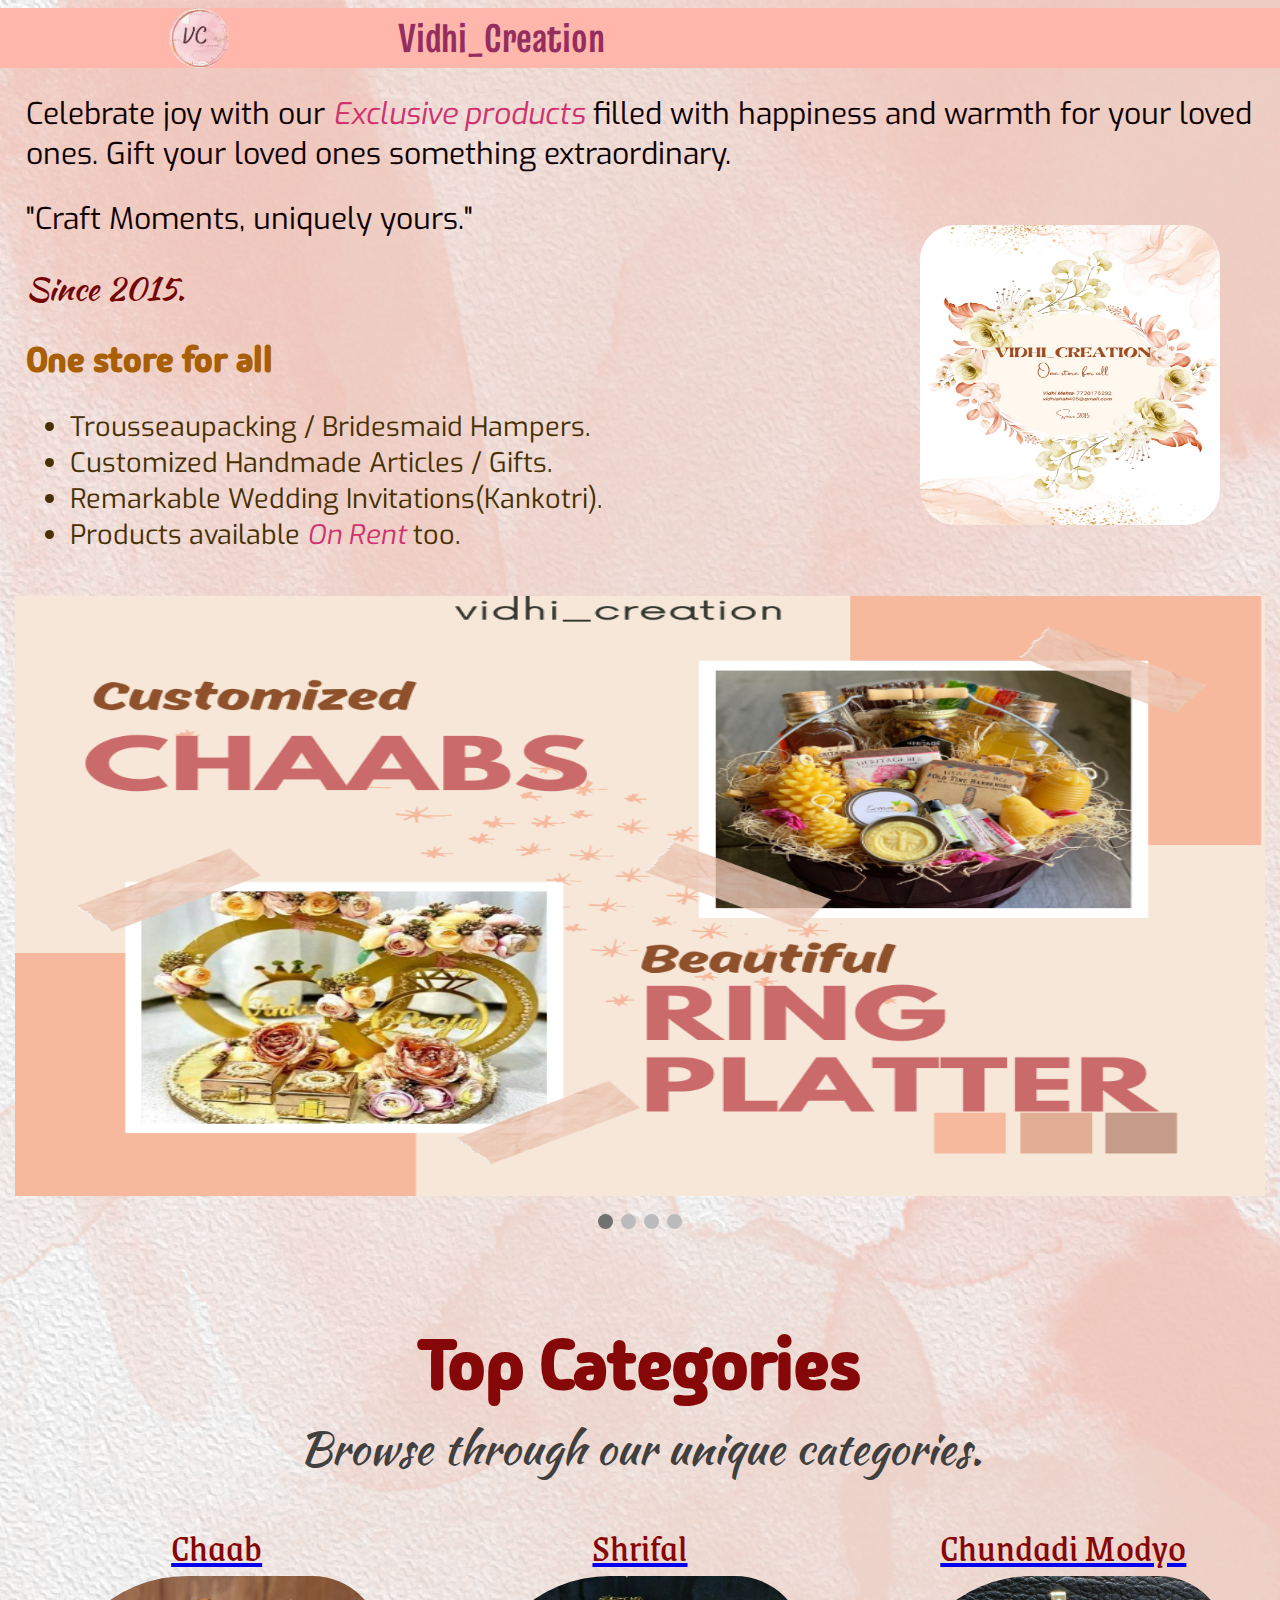
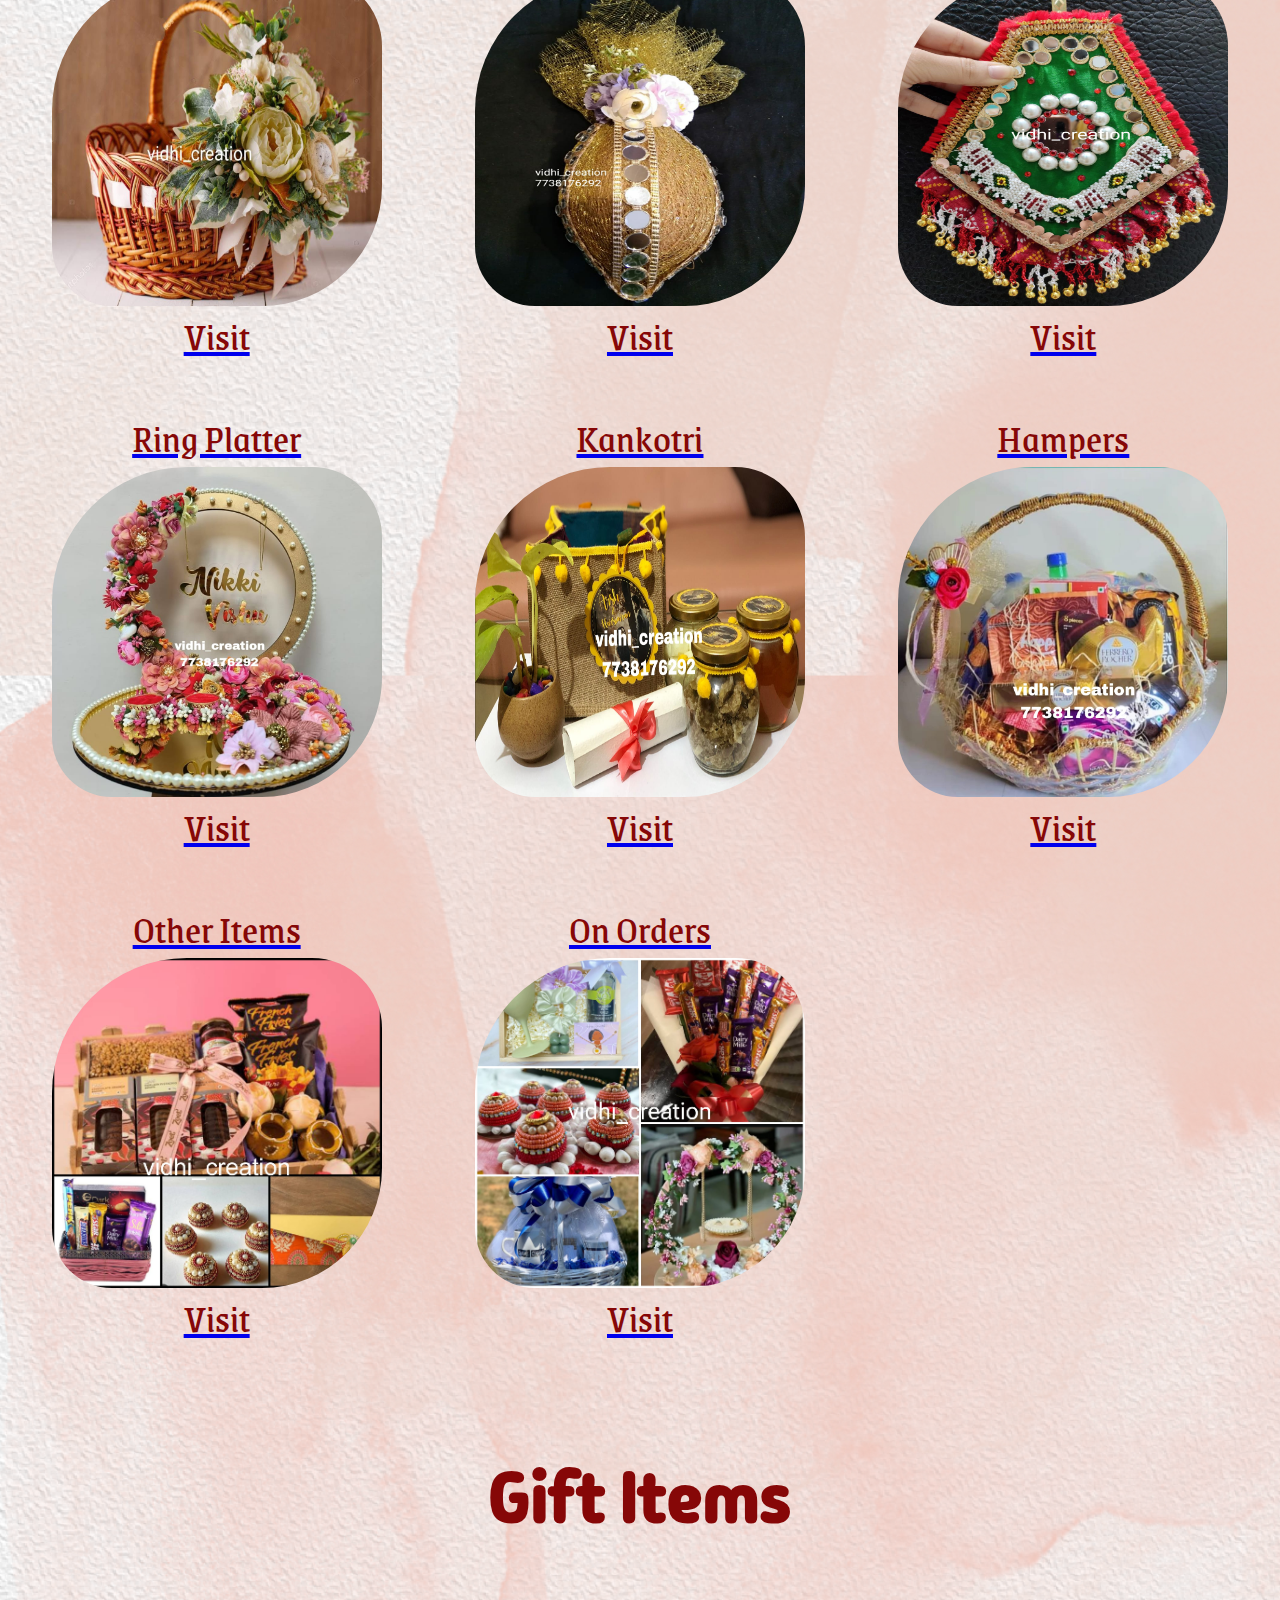
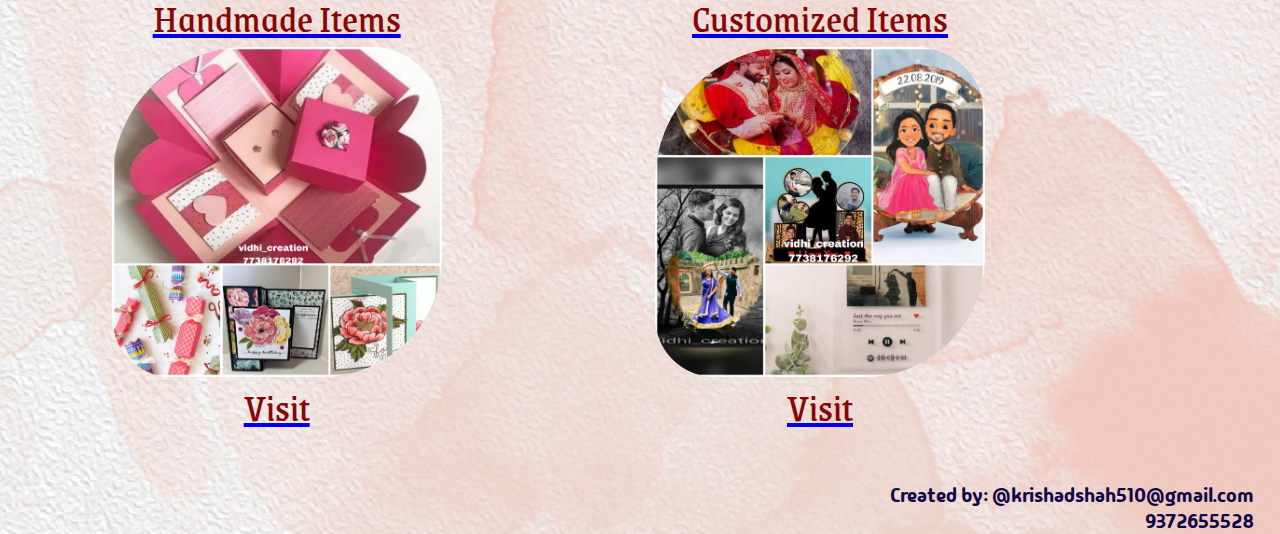
<file: index.html>
<html lang="en">
<head>
    <meta charset="UTF-8">
    <meta name="viewport" content="width=device-width, initial-scale=1.0">
    <title>Vidhi_Creation</title>
    <link rel="stylesheet" href="../Style/index.css" />
    <link rel="stylesheet" href="https://cdnjs.cloudflare.com/ajax/libs/font-awesome/6.5.1/css/all.min.css" integrity="sha512-DTOQO9RWCH3ppGqcWaEA1BIZOC6xxalwEsw9c2QQeAIftl+Vegovlnee1c9QX4TctnWMn13TZye+giMm8e2LwA==" crossorigin="anonymous" referrerpolicy="no-referrer" />
    <link rel="preconnect" href="https://fonts.googleapis.com">
    <link rel="preconnect" href="https://fonts.gstatic.com" crossorigin>
    <link href="https://fonts.googleapis.com/css2?family=Truculenta:opsz,wght@12..72,100..900&display=swap" rel="stylesheet">
    <link rel="preconnect" href="https://fonts.googleapis.com">
    <link rel="preconnect" href="https://fonts.gstatic.com" crossorigin>
    <link href="https://fonts.googleapis.com/css2?family=Exo:ital,wght@0,100..900;1,100..900&display=swap" rel="stylesheet">
    <link rel="preconnect" href="https://fonts.googleapis.com">
    <link rel="preconnect" href="https://fonts.gstatic.com" crossorigin>
    <link href="https://fonts.googleapis.com/css2?family=Madimi+One&display=swap" rel="stylesheet">
    <link rel="preconnect" href="https://fonts.googleapis.com">
    <link rel="preconnect" href="https://fonts.gstatic.com" crossorigin>
    <link href="https://fonts.googleapis.com/css2?family=Kaushan+Script&display=swap" rel="stylesheet">
    <link rel="preconnect" href="https://fonts.googleapis.com">
    <link rel="preconnect" href="https://fonts.gstatic.com" crossorigin>
    <link href="https://fonts.googleapis.com/css2?family=Grenze:ital,wght@0,100;0,200;0,300;0,400;0,500;0,600;0,700;0,800;0,900;1,100;1,200;1,300;1,400;1,500;1,600;1,700;1,800;1,900&display=swap" rel="stylesheet">
</head>
<body>
    
<style>    
    body{
        background-image: url("/Images/background_image.png");
        background-size: cover;
        height: 150vh; 
    }
</style>    
    <div class="nav_bar">
                <img class="logo" src="/Images/logo.png" alt="">
                <h1><i class="fa-solid fa-gift" style="color: hsl(330, 54%, 38%);"></i> Vidhi_Creation</h1>
                <a href="https://wa.me/qr/BSVTHG7M6H5CL1"><i class="fa-brands fa-whatsapp" style=" color: rgb(7, 121, 20);"></i></a>
                <a href="https://www.instagram.com/vidhi_creation?igsh=MWRoYTg2bDU4am5hZw=="><i class="fa-brands fa-instagram" style="color: #e81e65;"></i></a>
                <a href="mailto:Vidhishah495@gmail.com"><i class="fa-regular fa-envelope" style=" color:rgb(26, 2, 2);"></i></a>
    </div>
    <div class="main_info">
        <p class="info">Celebrate joy with our <em>Exclusive products</em> filled with happiness and warmth for your loved ones. Gift your loved ones something extraordinary.</p><img class="main_image" src="/Images/img_main.jpeg" alt=""><p class="info">"Craft Moments, uniquely yours."</p><p class="year">Since 2015.</p>
        <p><h2 class="one_store">One store for all</h2><ul class="lists">
            <li class="sub_lists">Trousseaupacking / Bridesmaid Hampers.</li>
            <li class="sub_lists">Customized Handmade Articles / Gifts.</li>
            <li class="sub_lists">Remarkable Wedding Invitations(Kankotri).</li>
            <li class="sub_lists">Products available <em>On Rent</em> too.</li>
        </ul></p>
    </div>
    <br>

    <div class="slideshow-container">
        <div class="slideshow fade">
            <img class="temp" src="/Images/temp_2.png" alt="" style="width:100%">
        </div>
        <div class="slideshow fade">
            <img class="temp" src="/Images/temp_1.png" alt="" style="width:100%">
        </div>
        <div class="slideshow fade">
            <img class="temp" src="/Images/temp_4.png" alt="" style="width:100%">
        </div>
        <div class="slideshow fade">
            <img class="temp" src="/Images/temp_3.png" alt="" style="width:100%">
        </div>
    </div>
    <br>
    <!-- The dots/circles -->
    <div style="text-align:center">
        <span class="dot" onclick="currentSlide(1)"></span>
        <span class="dot" onclick="currentSlide(2)"></span>
        <span class="dot" onclick="currentSlide(3)"></span>
        <span class="dot" onclick="currentSlide(4)"></span>
    </div>


    <div class="categories">
        <h1 class="Categories">Top Categories</h1>
        <p class="category_info">Browse through our unique categories.</p>
    </div>

    <div class="grid-container">
        <a  href="../Templates/chaab.html">
            <div class="grid-item">Chaab<br>
                <div>
                    <img class="profile_photo" src="\Images\chaab_main_img.jpeg" alt="">   
                </div>
                Visit<br>
            </div>
        </a>          
        <a  href="../Templates/shrifal.html"> 
            <div class="grid-item">Shrifal<br>
                <div>
                    <img class="profile_photo" src="\Images\shrifal_1.jpeg" alt="">
                </div>
               Visit<br>
            </div>
        </a>
        <a href="../Templates/chundadi_modyo.html">
            <div class="grid-item">Chundadi Modyo<br>
                <div>
                    <img class="profile_photo" src="\Images\chundadi_modyo_4.jpeg" alt="">
                </div>
                Visit<br>
            </div>
        </a>
        <a href="../Templates/ring_platter.html">
            <div class="grid-item">Ring Platter<br>
                <div>
                    <img class="profile_photo" src="\Images\ring_platter_main_img.jpeg" alt="">
                </div>
                Visit<br>
            </div>
        </a>
        <a href="../Templates/kankotri.html">
            <div class="grid-item">Kankotri<br>
                <div>
                    <img class="profile_photo" src="\Images\kankotri_main_img.jpeg" alt="">
                </div>
                Visit<br>
            </div>
        </a> 
        <a href="../Templates/hampers.html">
            <div class="grid-item">Hampers<br>
                <div>
                    <img class="profile_photo" src="\Images\hampers_main_img.jpeg" alt="">
                </div>
                Visit<br>
            </div>
        </a>
        <a href="../Templates/others.html">
            <div class="grid-item">Other Items<br>
                <div>
                    <img class="profile_photo" src="\Images\others_main_img.jpeg" alt="">
                </div>
                Visit<br>
            </div>
        </a>
        <a href="../Templates/on_orders.html">
            <div class="grid-item">On Orders<br>
                <div>
                    <img class="profile_photo" src="\Images\on_orders_main_img.jpeg" alt="">
                </div>
                Visit<br>
            </div>
        </a>

    </div>


    <div class="categories">
        <h1 class="Categories">Gift Items</h1>
    </div>

    <div class="grid-container">
        <a  href="../Templates/handmade_items.html">
            <div class="grid-item">Handmade Items<br>
                <div>
                    <img class="profile_photo" src="\Images\handmade_main_img.jpeg" alt="">   
                </div>
                Visit<br>
            </div>
        </a>          
        <a  href="../Templates/customized_items.html"> 
            <div class="grid-item">Customized Items<br>
                <div>
                    <img class="profile_photo" src="\Images\customized_main_img.jpeg" alt="">
                </div>
               Visit<br>
            </div>
        </a>
    </div>
    <p class="created-by"></br>Created by: @krishadshah510@gmail.com</br>9372655528</p>
    
    <script>
        let slideIndex = 0;
        showSlides();
        
        function showSlides() {
          let i;
          let slides = document.getElementsByClassName("slideshow");
          let dots = document.getElementsByClassName("dot");
          for (i = 0; i < slides.length; i++) {
            slides[i].style.display = "none";  
          }
          slideIndex++;
          if (slideIndex > slides.length) {slideIndex = 1}    
          for (i = 0; i < dots.length; i++) {
            dots[i].className = dots[i].className.replace(" active", "");
          }
          slides[slideIndex-1].style.display = "block";  
          dots[slideIndex-1].className += " active";
          setTimeout(showSlides, 3000); 
        }
        </script>

</body>
</html>
</file>
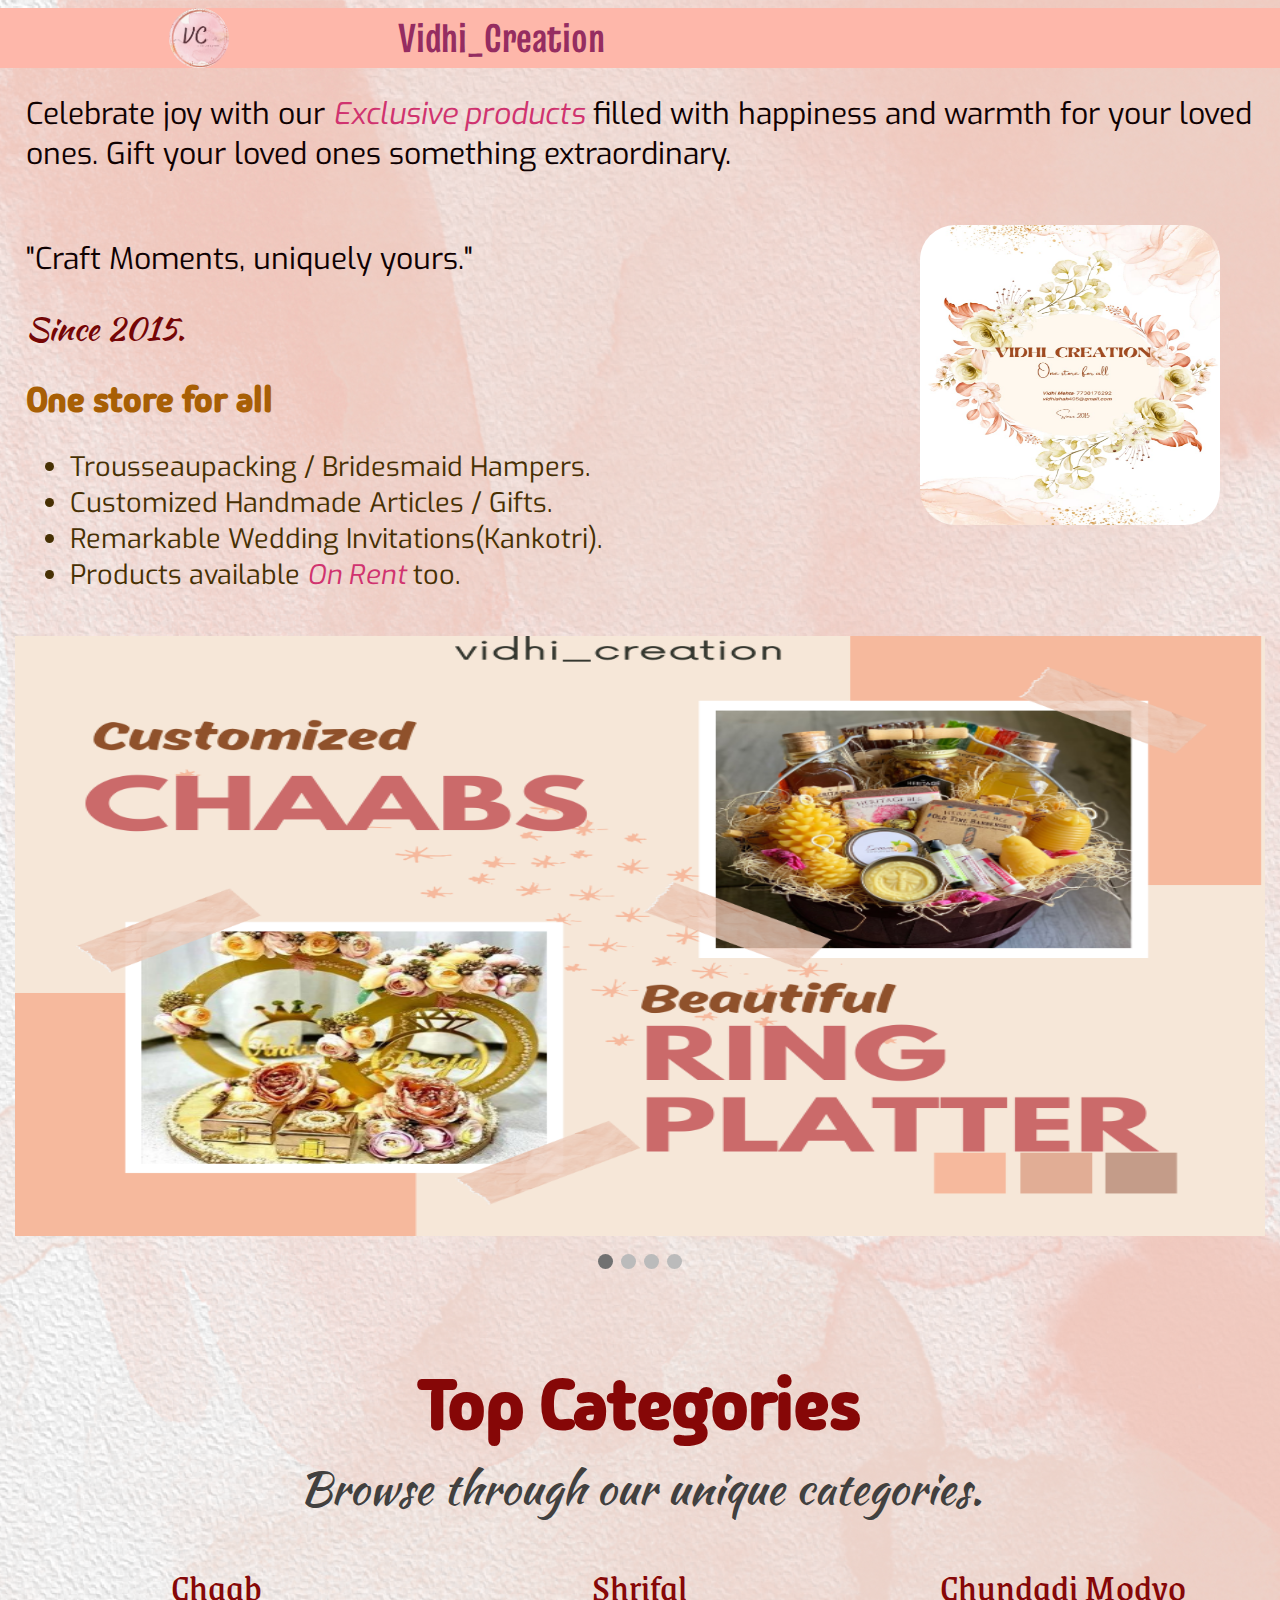
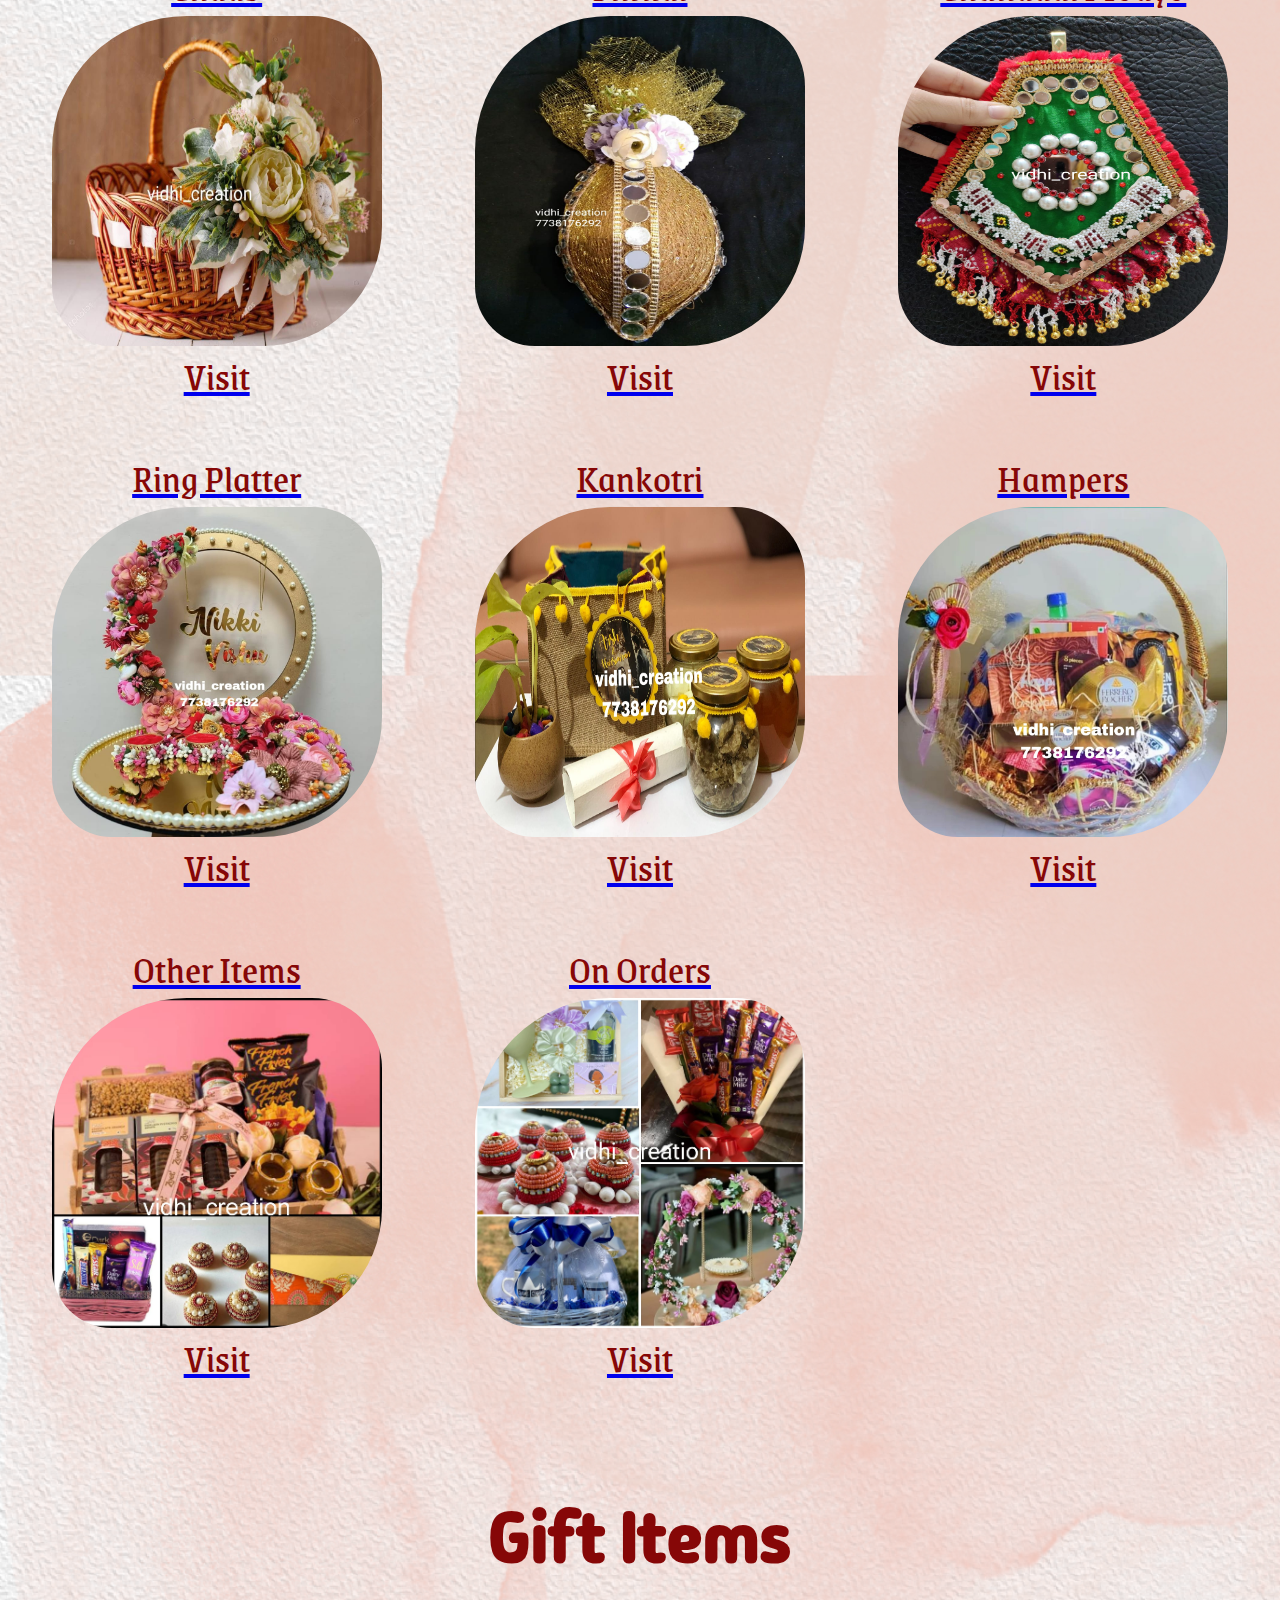
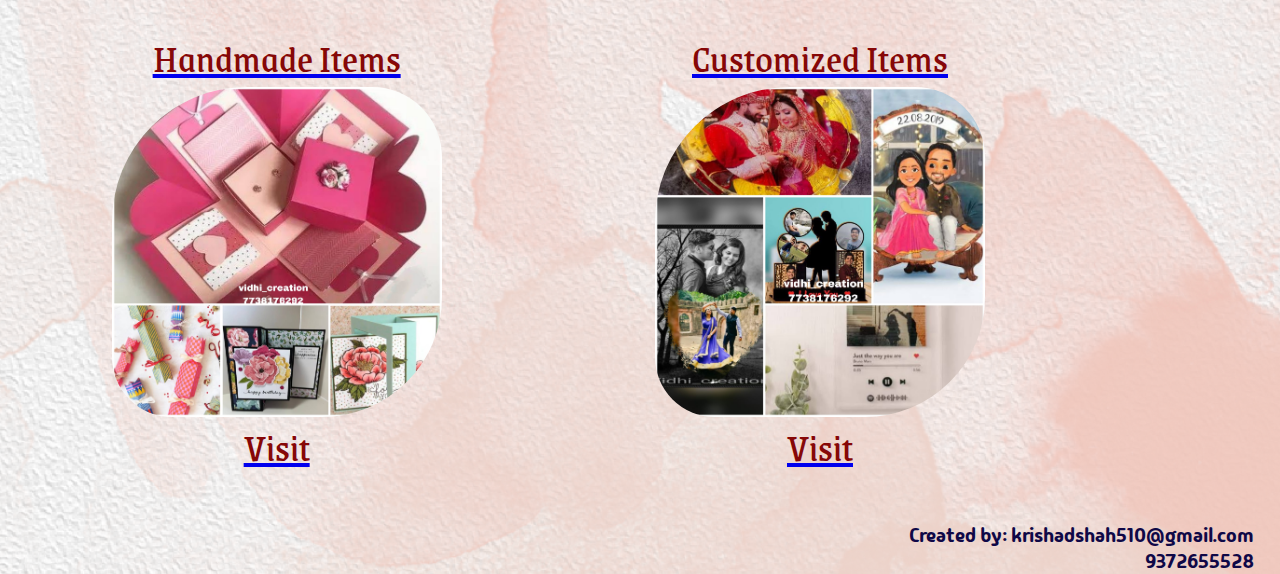
<file: Templates/index.html>
<html lang="en">
<head>
    <meta charset="UTF-8">
    <meta name="viewport" content="width=device-width, initial-scale=1.0">
    <title>Vidhi_Creation</title>
    <link rel="stylesheet" href="../Style/index.css" />
    <link rel="stylesheet" href="https://cdnjs.cloudflare.com/ajax/libs/font-awesome/6.5.1/css/all.min.css" integrity="sha512-DTOQO9RWCH3ppGqcWaEA1BIZOC6xxalwEsw9c2QQeAIftl+Vegovlnee1c9QX4TctnWMn13TZye+giMm8e2LwA==" crossorigin="anonymous" referrerpolicy="no-referrer" />
    <link rel="preconnect" href="https://fonts.googleapis.com">
    <link rel="preconnect" href="https://fonts.gstatic.com" crossorigin>
    <link href="https://fonts.googleapis.com/css2?family=Truculenta:opsz,wght@12..72,100..900&display=swap" rel="stylesheet">
    <link rel="preconnect" href="https://fonts.googleapis.com">
    <link rel="preconnect" href="https://fonts.gstatic.com" crossorigin>
    <link href="https://fonts.googleapis.com/css2?family=Exo:ital,wght@0,100..900;1,100..900&display=swap" rel="stylesheet">
    <link rel="preconnect" href="https://fonts.googleapis.com">
    <link rel="preconnect" href="https://fonts.gstatic.com" crossorigin>
    <link href="https://fonts.googleapis.com/css2?family=Madimi+One&display=swap" rel="stylesheet">
    <link rel="preconnect" href="https://fonts.googleapis.com">
    <link rel="preconnect" href="https://fonts.gstatic.com" crossorigin>
    <link href="https://fonts.googleapis.com/css2?family=Kaushan+Script&display=swap" rel="stylesheet">
    <link rel="preconnect" href="https://fonts.googleapis.com">
    <link rel="preconnect" href="https://fonts.gstatic.com" crossorigin>
    <link href="https://fonts.googleapis.com/css2?family=Grenze:ital,wght@0,100;0,200;0,300;0,400;0,500;0,600;0,700;0,800;0,900;1,100;1,200;1,300;1,400;1,500;1,600;1,700;1,800;1,900&display=swap" rel="stylesheet">
</head>
<body>
    
<style>    
    body{
        background-image: url("../Images/background_image.png");
        background-size: cover;
        height: 150vh; 
    }
</style>    
    <div class="nav_bar">
                <img class="logo" src="/Images/logo.png" alt="">
                <h1><i class="fa-solid fa-gift" style="color: hsl(330, 54%, 38%);"></i> Vidhi_Creation</h1>
                <a href="https://wa.me/qr/BSVTHG7M6H5CL1"><i class="fa-brands fa-whatsapp" style=" color: rgb(7, 121, 20);"></i></a>
                <a href="https://www.instagram.com/vidhi_creation?igsh=MWRoYTg2bDU4am5hZw=="><i class="fa-brands fa-instagram" style="color: #e81e65;"></i></a>
                <a href="mailto:Vidhishah495@gmail.com"><i class="fa-regular fa-envelope" style=" color:rgb(26, 2, 2);"></i></a>
    </div>

    <div class="main_info">
        <p class="info">Celebrate joy with our <em>Exclusive products</em> filled with happiness and warmth for your loved ones. Gift your loved ones something extraordinary.</p>
        <img class="main_image" src="/Images/img_main.jpeg" alt="">
        <p class="info"></br>"Craft Moments, uniquely yours."</p>
        <p class="year">Since 2015.</p>
        <p><h2 class="one_store">One store for all</h2><ul class="lists">
            <li class="sub_lists">Trousseaupacking / Bridesmaid Hampers.</li>
            <li class="sub_lists">Customized Handmade Articles / Gifts.</li>
            <li class="sub_lists">Remarkable Wedding Invitations(Kankotri).</li>
            <li class="sub_lists">Products available <em>On Rent</em> too.</li>
        </ul></p>
    </div>
    <br>

    <div class="slideshow-container">
        <div class="slideshow fade">
            <img class="temp" src="/Images/temp_2.png" alt="" style="width:100%">
        </div>
        <div class="slideshow fade">
            <img class="temp" src="/Images/temp_1.png" alt="" style="width:100%">
        </div>
        <div class="slideshow fade">
            <img class="temp" src="/Images/temp_4.png" alt="" style="width:100%">
        </div>
        <div class="slideshow fade">
            <img class="temp" src="/Images/temp_3.png" alt="" style="width:100%">
        </div>
    </div>
    <br>
    <!-- The dots/circles -->
    <div style="text-align:center">
        <span class="dot" ></span>
        <span class="dot" ></span>
        <span class="dot" ></span>
        <span class="dot" ></span>
    </div>


    <div class="categories">
        <h1 class="Categories">Top Categories</h1>
        <p class="category_info">Browse through our unique categories.</p>
    </div>

    <div class="grid-container">
        <a  href="../Templates/chaab.html">
            <div class="grid-item">Chaab<br>
                <div>
                    <img class="profile_photo" src="\Images\chaab_main_img.jpeg" alt="">   
                </div>
                Visit<br>
            </div>
        </a>          
        <a  href="../Templates/shrifal.html"> 
            <div class="grid-item">Shrifal<br>
                <div>
                    <img class="profile_photo" src="\Images\shrifal_1.jpeg" alt="">
                </div>
               Visit<br>
            </div>
        </a>
        <a href="../Templates/chundadi_modyo.html">
            <div class="grid-item">Chundadi Modyo<br>
                <div>
                    <img class="profile_photo" src="\Images\chundadi_modyo_4.jpeg" alt="">
                </div>
                Visit<br>
            </div>
        </a>
        <a href="../Templates/ring_platter.html">
            <div class="grid-item">Ring Platter<br>
                <div>
                    <img class="profile_photo" src="\Images\ring_platter_main_img.jpeg" alt="">
                </div>
                Visit<br>
            </div>
        </a>
        <a href="../Templates/kankotri.html">
            <div class="grid-item">Kankotri<br>
                <div>
                    <img class="profile_photo" src="\Images\kankotri_main_img.jpeg" alt="">
                </div>
                Visit<br>
            </div>
        </a> 
        <a href="../Templates/hampers.html">
            <div class="grid-item">Hampers<br>
                <div>
                    <img class="profile_photo" src="\Images\hampers_main_img.jpeg" alt="">
                </div>
                Visit<br>
            </div>
        </a>
        <a href="../Templates/others.html">
            <div class="grid-item">Other Items<br>
                <div>
                    <img class="profile_photo" src="\Images\others_main_img.jpeg" alt="">
                </div>
                Visit<br>
            </div>
        </a>
        <a href="../Templates/on_orders.html">
            <div class="grid-item">On Orders<br>
                <div>
                    <img class="profile_photo" src="\Images\on_orders_main_img.jpeg" alt="">
                </div>
                Visit<br>
            </div>
        </a>

    </div>


    <div class="categories">
        <h1 class="Categories">Gift Items</h1>
    </div>

    <div class="grid-container">
        <a  href="../Templates/handmade_items.html">
            <div class="grid-item">Handmade Items<br>
                <div>
                    <img class="profile_photo" src="\Images\handmade_main_img.jpeg" alt="">   
                </div>
                Visit<br>
            </div>
        </a>          
        <a  href="../Templates/customized_items.html"> 
            <div class="grid-item">Customized Items<br>
                <div>
                    <img class="profile_photo" src="\Images\customized_main_img.jpeg" alt="">
                </div>
               Visit<br>
            </div>
        </a>
    </div>
    <p class="created-by"></br>Created by: krishadshah510@gmail.com</br>9372655528</p>
    
    <script>
        let slideIndex = 0;
        showSlides();
        
        function showSlides() {
          let i;
          let slides = document.getElementsByClassName("slideshow");
          let dots = document.getElementsByClassName("dot");
          for (i = 0; i < slides.length; i++) {
            slides[i].style.display = "none";  
          }
          slideIndex++;
          if (slideIndex > slides.length) {slideIndex = 1}    
          for (i = 0; i < dots.length; i++) {
            dots[i].className = dots[i].className.replace(" active", "");
          }
          slides[slideIndex-1].style.display = "block";  
          dots[slideIndex-1].className += " active";
          setTimeout(showSlides, 3000); 
        }
        </script>

</body>
</html>
</file>
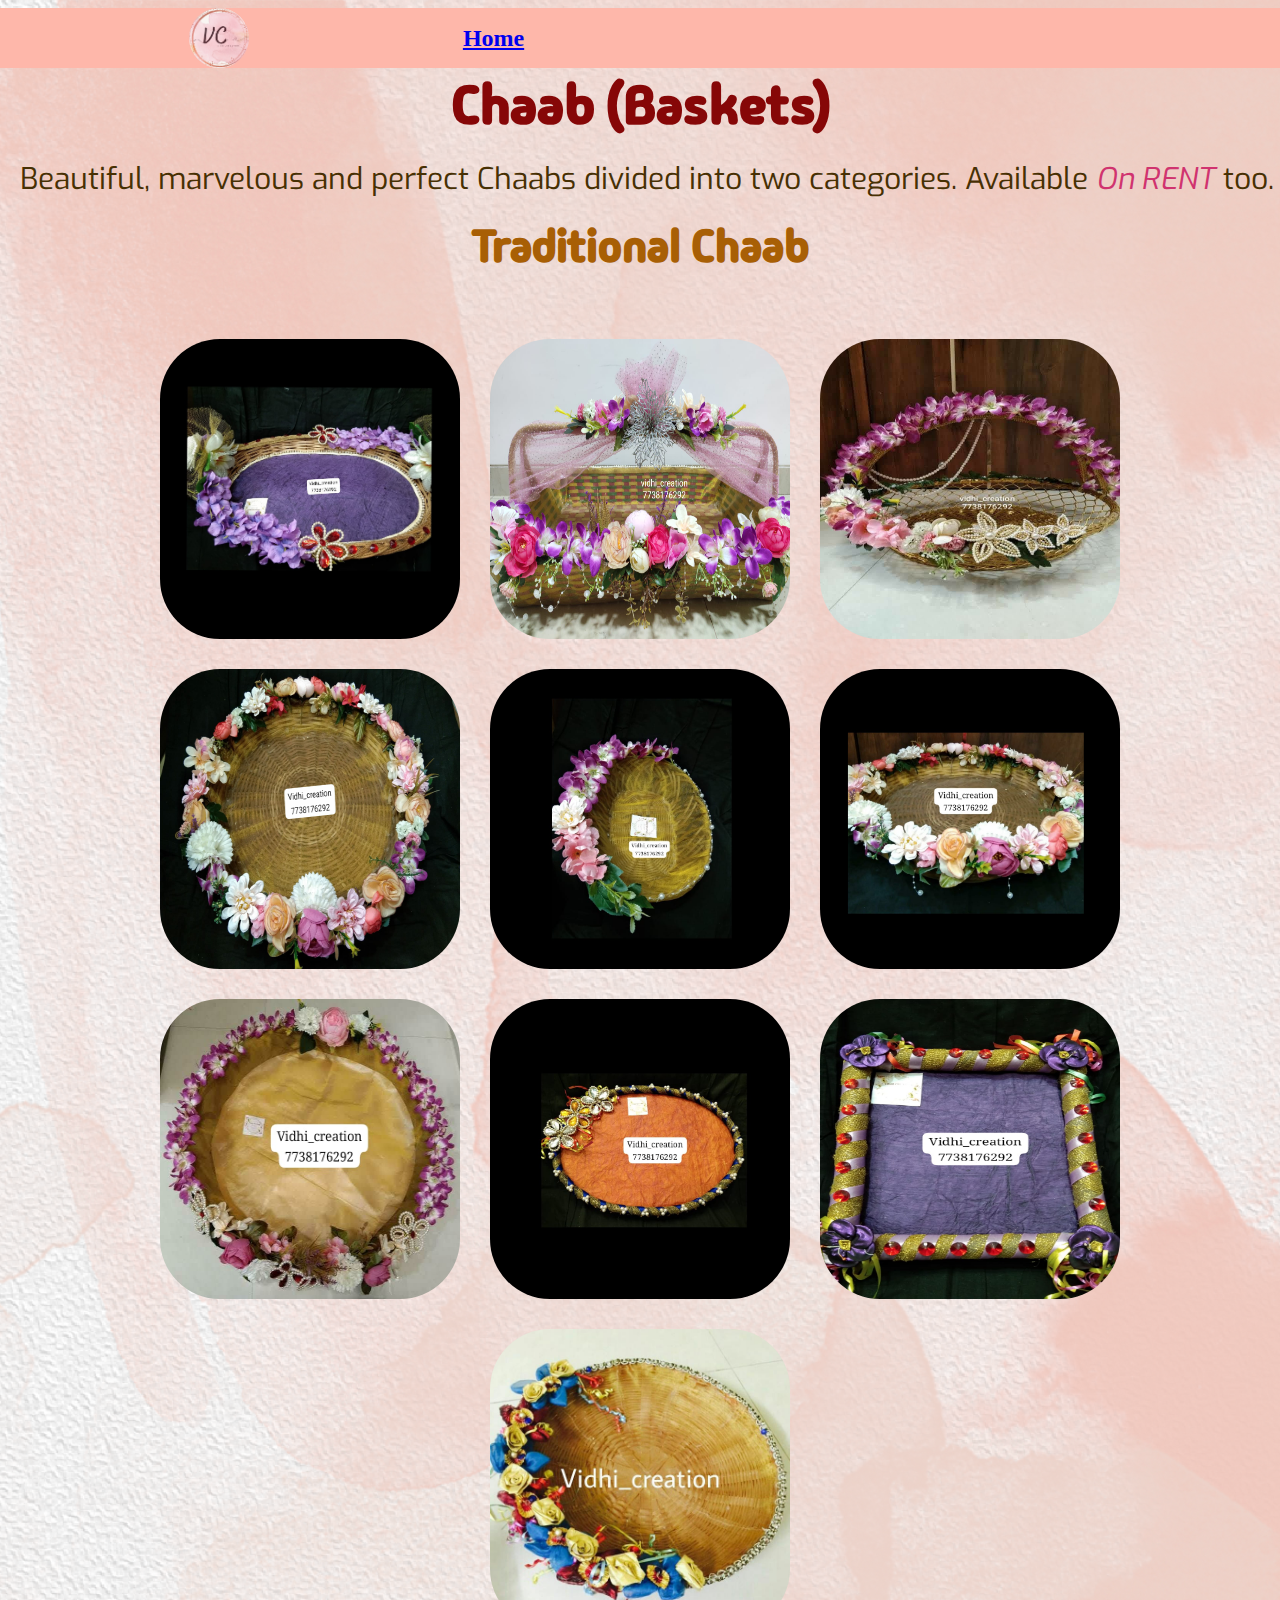
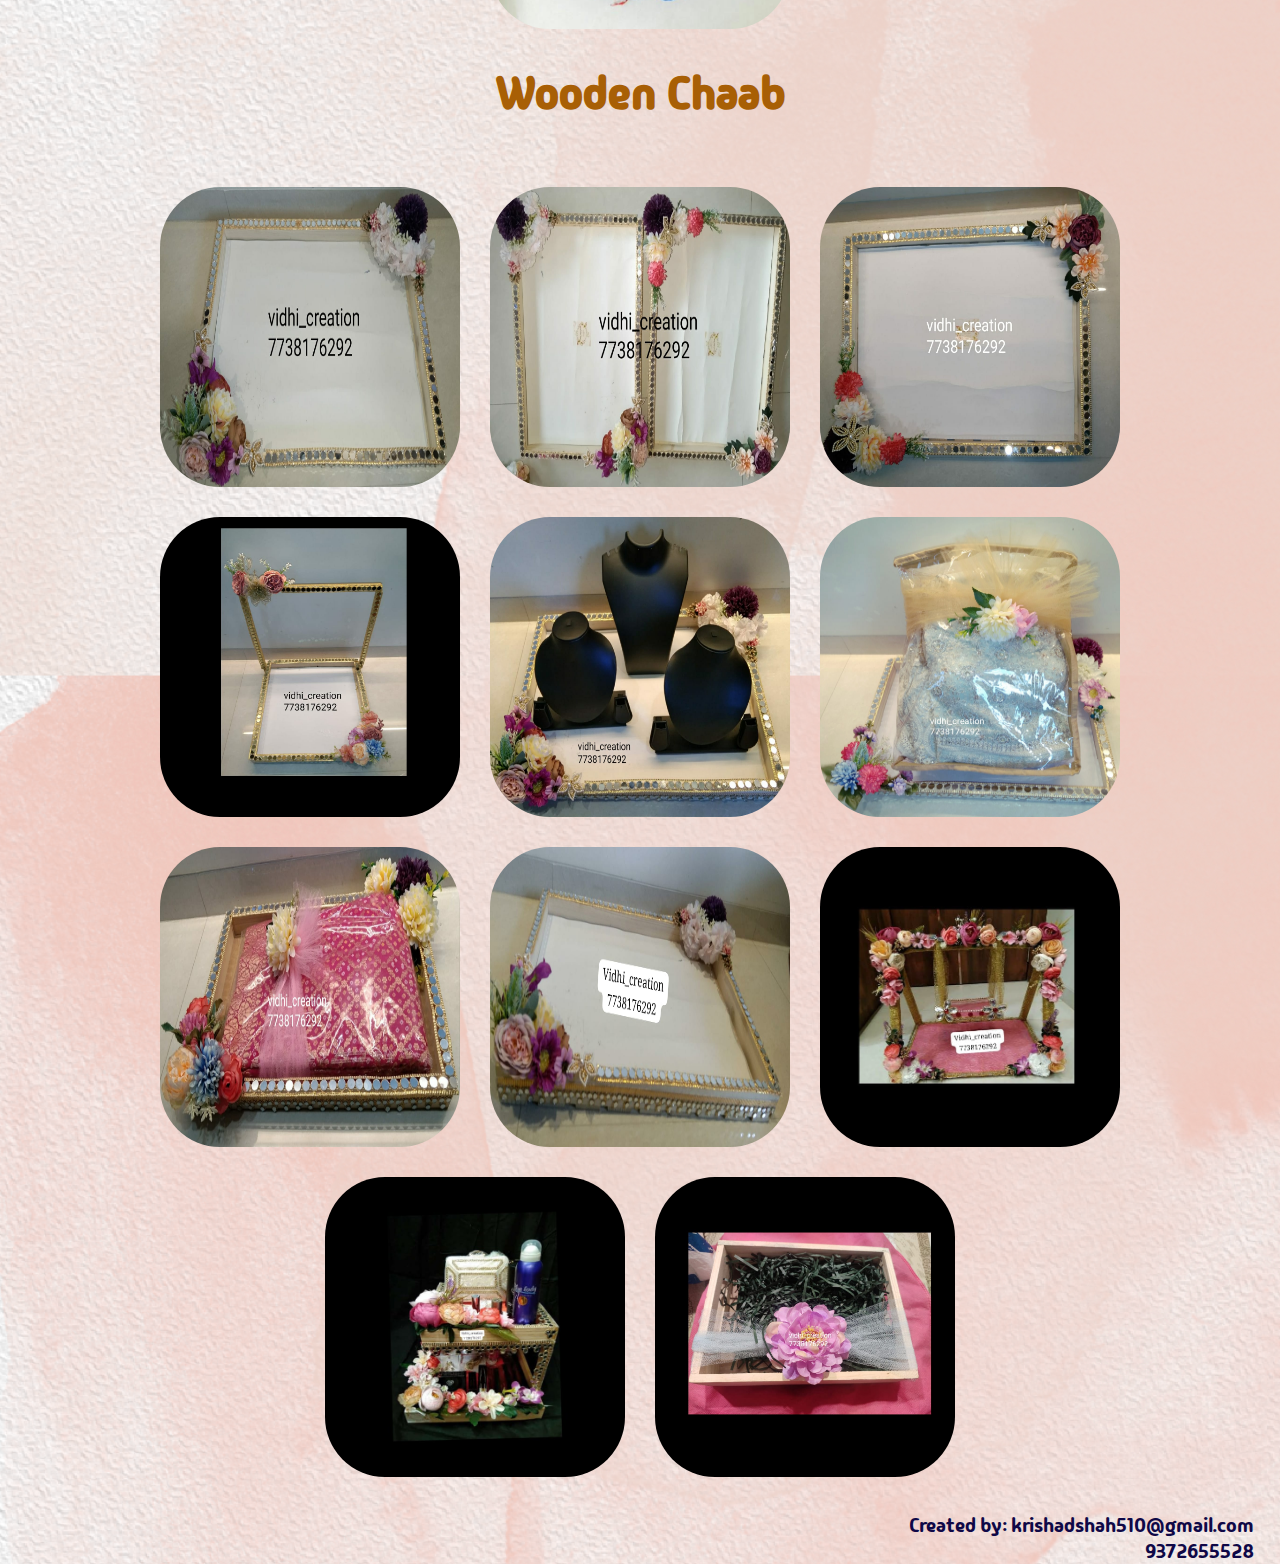
<file: Templates/chaab.html>
<!DOCTYPE html>
<html lang="en">
<head>
    <meta charset="UTF-8">
    <meta name="viewport" content="width=device-width, initial-scale=1.0">
    <title>Chaab</title>
    <link rel="stylesheet" href="/Style/index.css" />
    <link rel="stylesheet" href="https://cdnjs.cloudflare.com/ajax/libs/font-awesome/6.5.1/css/all.min.css" integrity="sha512-DTOQO9RWCH3ppGqcWaEA1BIZOC6xxalwEsw9c2QQeAIftl+Vegovlnee1c9QX4TctnWMn13TZye+giMm8e2LwA==" crossorigin="anonymous" referrerpolicy="no-referrer" />
    <link rel="preconnect" href="https://fonts.googleapis.com">
    <link rel="preconnect" href="https://fonts.gstatic.com" crossorigin>
    <link href="https://fonts.googleapis.com/css2?family=Exo:ital,wght@0,100..900;1,100..900&display=swap" rel="stylesheet">
    <link rel="preconnect" href="https://fonts.googleapis.com">
    <link rel="preconnect" href="https://fonts.gstatic.com" crossorigin>
    <link href="https://fonts.googleapis.com/css2?family=Madimi+One&display=swap" rel="stylesheet">
</head>
<body>
<style>
    body{
        background-image: url("/Images/background_image.png");
        background-size: cover;
        height: 150vh; 
    }
</style>
<div class="nav_bar">
    <img class="logo1" src="\Images\logo.png" alt="">
    <h2><i class="fa-solid fa-house" style="font-size: 1.5rem; color: #600160;"></i><a class="home" href="../Templates/index.html">Home</a></h2>
    <a href="https://wa.me/qr/BSVTHG7M6H5CL1"><i class="fa-brands fa-whatsapp" style=" color: rgb(7, 121, 20);"></i></a>
    <a href="https://www.instagram.com/vidhi_creation?igsh=MWRoYTg2bDU4am5hZw=="><i class="fa-brands fa-instagram" style="color: #e81e65;"></i></a>
    <a href="mailto:Vidhishah495@gmail.com"><i class="fa-regular fa-envelope" style=" color:rgb(26, 2, 2);"></i></a>
</div>
    <div class="head">
        <h2 class="heading">Chaab (Baskets)</h2><br>
        <p>Beautiful, marvelous and perfect Chaabs divided into two categories. Available <em>On RENT</em> too.</p><br>
        <h3 class="sub_head_chaab">Traditional Chaab</h3>
    </div>
    <div class="grid-container1">
        <div>
            <div class="grid-item">
            <div>
                <img class="img_hover" src="\Images\chaab_1_1.jpeg" alt="">
                <img class="img_hover" src="\Images\chaab_1_2.jpeg" alt="">
                <img class="img_hover" src="\Images\chaab_1_3.jpeg" alt="">
                <img class="img_hover" src="\Images\chaab_1_5.jpeg" alt="">
                <img class="img_hover" src="\Images\chaab_1_6.jpeg" alt="">
                <img class="img_hover" src="\Images\chaab_1_7.jpeg" alt="">
                <img class="img_hover" src="\Images\chaab_1_8.jpeg" alt="">
                <img class="img_hover" src="\Images\chaab_1_9.jpeg" alt="">
                <img class="img_hover" src="\Images\chaab_1_10.jpeg" alt="">
                <img class="img_hover" src="\Images\chaab_1_12.jpeg" alt="">

            </div>
        </div>
        <h3 class="sub_head_chaab">Wooden Chaab</h3>
        <div class="grid-container1">
            <div>
                <div class="grid-item">
                <div>
                    <img class="img_hover" src="\Images\chaab_2_1.jpeg" alt="">
                    <img class="img_hover" src="\Images\chaab_2_2.jpeg" alt="">
                    <img class="img_hover" src="\Images\chaab_2_3.jpeg" alt="">
                    <img class="img_hover" src="\Images\chaab_2_4.jpeg" alt="">
                    <img class="img_hover" src="\Images\chaab_2_5.jpeg" alt="">
                    <img class="img_hover" src="\Images\chaab_2_6.jpeg" alt="">
                    <img class="img_hover" src="\Images\chaab_2_7.jpeg" alt="">
                    <img class="img_hover" src="\Images\chaab_2_8.jpeg" alt=""> 
                    <img class="img_hover" src="\Images\chaab_2_9.jpeg" alt="">
                    <img class="img_hover" src="\Images\chaab_2_10.jpeg" alt="">
                    <img class="img_hover" src="\Images\others_10.jpeg" alt="">    
                </div>
            </div>
            <p class="created-by">Created by: krishadshah510@gmail.com</br>9372655528</p>
</body>
</html>
</file>
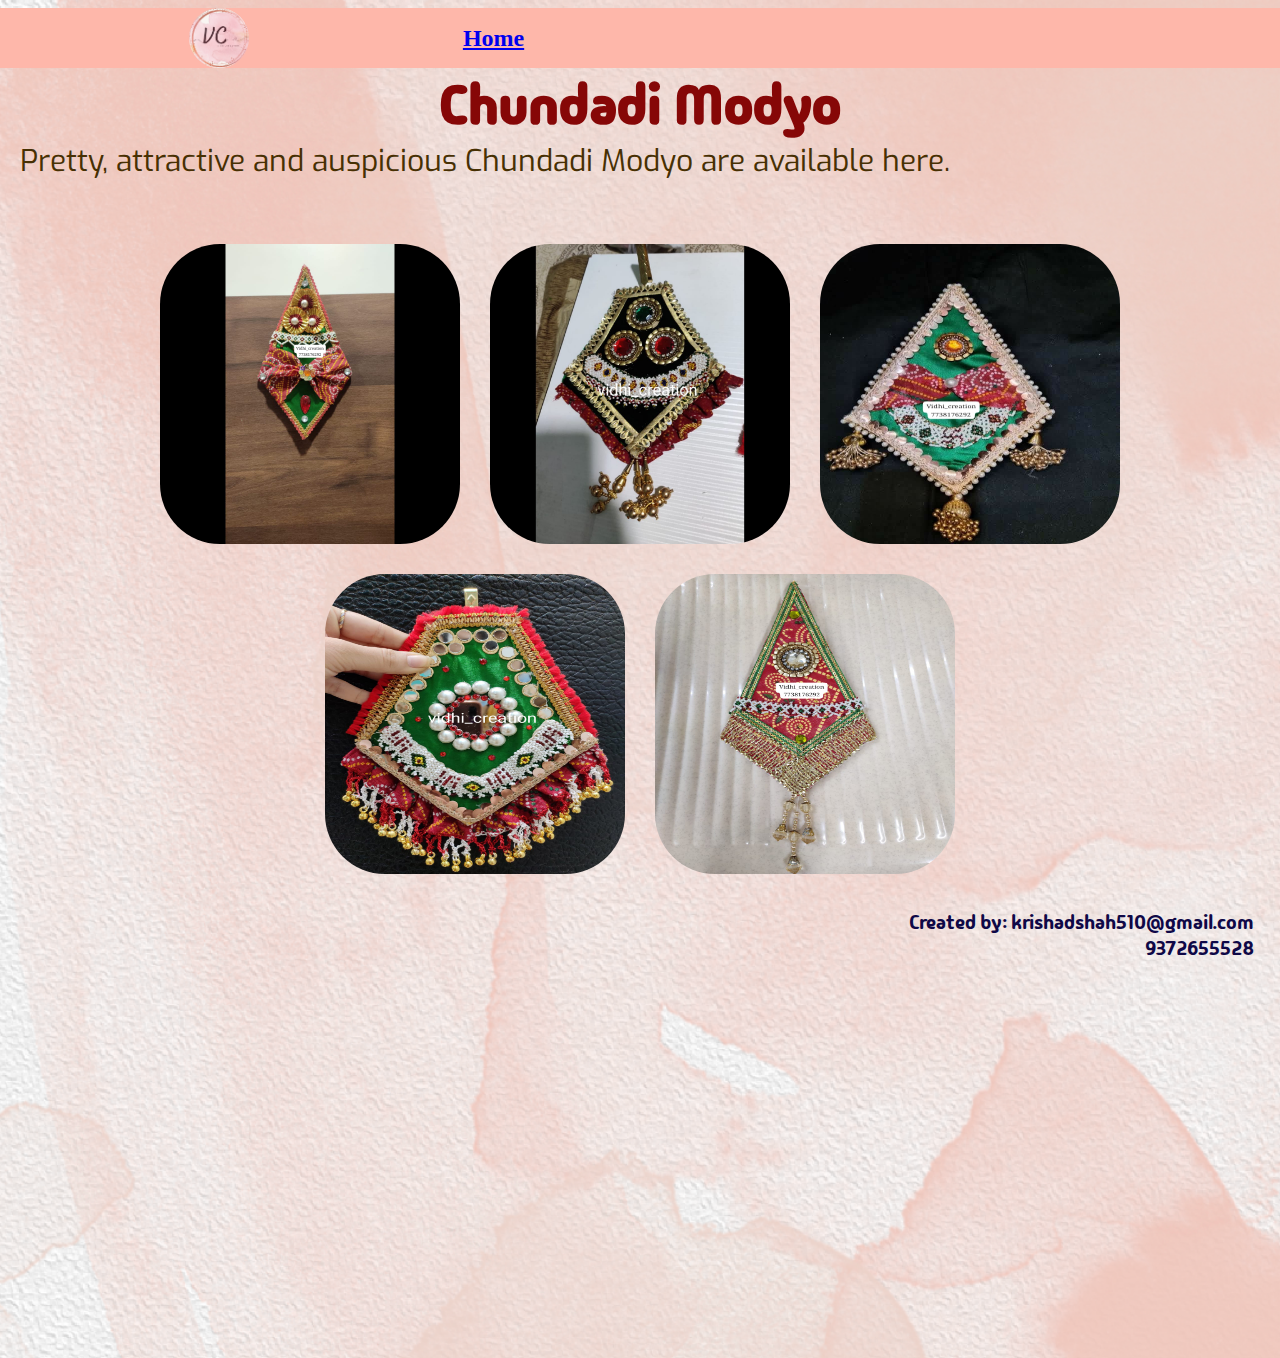
<file: Templates/chundadi_modyo.html>
<!DOCTYPE html>
<html lang="en">
<head>
    <meta charset="UTF-8">
    <meta name="viewport" content="width=device-width, initial-scale=1.0">
    <title>Chundadi_Modyo</title>
    <link rel="stylesheet" href="../Style/index.css" />
    <link rel="stylesheet" href="https://cdnjs.cloudflare.com/ajax/libs/font-awesome/6.5.1/css/all.min.css" integrity="sha512-DTOQO9RWCH3ppGqcWaEA1BIZOC6xxalwEsw9c2QQeAIftl+Vegovlnee1c9QX4TctnWMn13TZye+giMm8e2LwA==" crossorigin="anonymous" referrerpolicy="no-referrer" />
    <link rel="preconnect" href="https://fonts.googleapis.com">
    <link rel="preconnect" href="https://fonts.gstatic.com" crossorigin>
    <link href="https://fonts.googleapis.com/css2?family=Exo:ital,wght@0,100..900;1,100..900&display=swap" rel="stylesheet">
    <link rel="preconnect" href="https://fonts.googleapis.com">
    <link rel="preconnect" href="https://fonts.gstatic.com" crossorigin>
    <link href="https://fonts.googleapis.com/css2?family=Madimi+One&display=swap" rel="stylesheet">
</head>
<body>
<style>
    body{
        background-image: url("/Images/background_image.png");
        background-size: cover;
        height: 150vh; 
    }
</style>
<div class="nav_bar">
    <img class="logo1" src="\Images\logo.png" alt="">
    <h2><i class="fa-solid fa-house" style="font-size: 1.5rem; color: #600160;"></i><a class="home" href="index.html">Home</a></h2>
    <a href="https://wa.me/qr/BSVTHG7M6H5CL1"><i class="fa-brands fa-whatsapp" style=" color: rgb(7, 121, 20);"></i></a>
    <a href="https://www.instagram.com/vidhi_creation?igsh=MWRoYTg2bDU4am5hZw=="><i class="fa-brands fa-instagram" style="color: #e81e65;"></i></a>
    <a href="mailto:Vidhishah495@gmail.com"><i class="fa-regular fa-envelope" style=" color:rgb(26, 2, 2);"></i></a>
</div>
    <div class="head">
        <h2 class="heading">Chundadi Modyo</h2>
        <p>Pretty, attractive and auspicious Chundadi Modyo are available here.</p>
    </div>
    <div class="grid-container1">
        <div>
            <div class="grid-item">
            <div>
                <img class="img_hover" src="\Images\chundadi_modyo_1.jpeg" alt="">
                <img class="img_hover" src="\Images\chundadi_modyo_2.jpeg" alt="">
                <img class="img_hover" src="\Images\chundadi_modyo_3.jpeg" alt="">
                <img class="img_hover" src="\Images\chundadi_modyo_4.jpeg" alt="">
                <img class="img_hover" src="\Images\chundadi_modyo_5.jpeg" alt="">
                
            </div>
        </div>
        <p class="created-by">Created by: krishadshah510@gmail.com</br>9372655528</p>
</body>
</html>
</file>
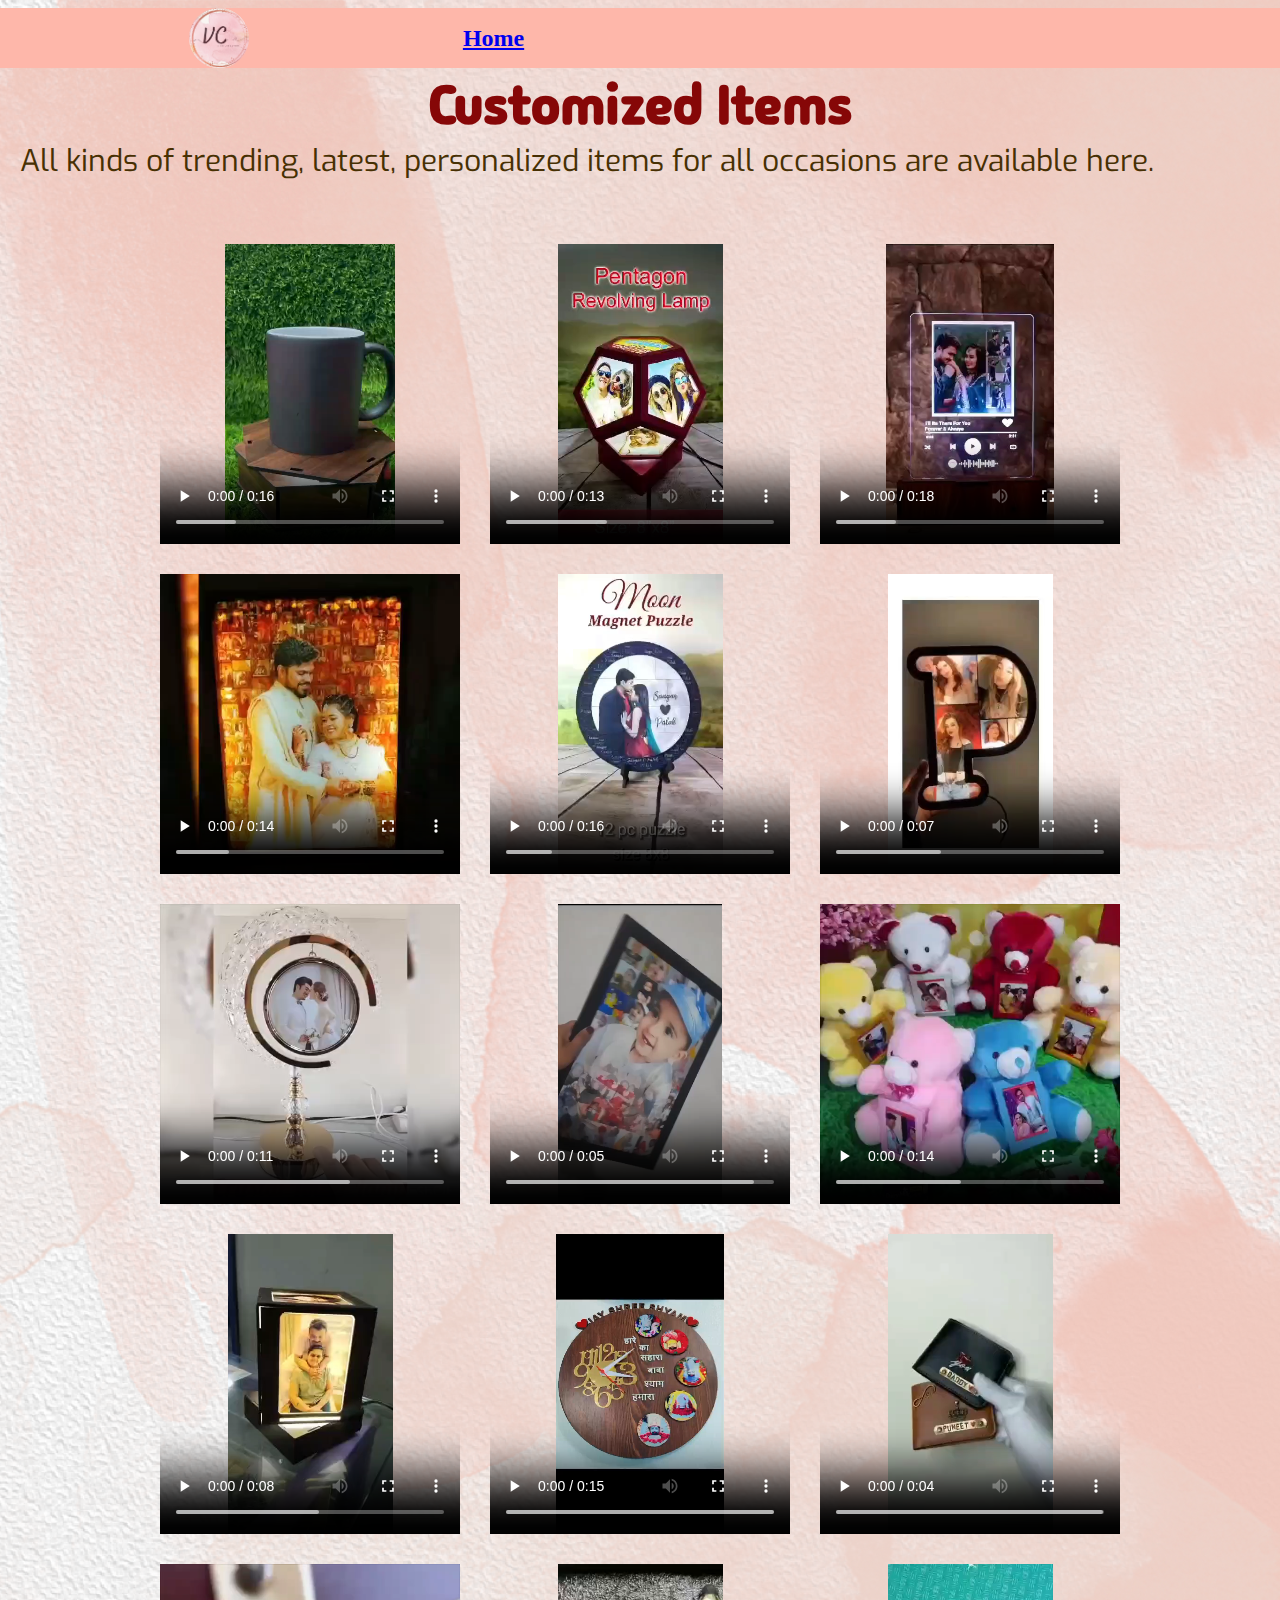
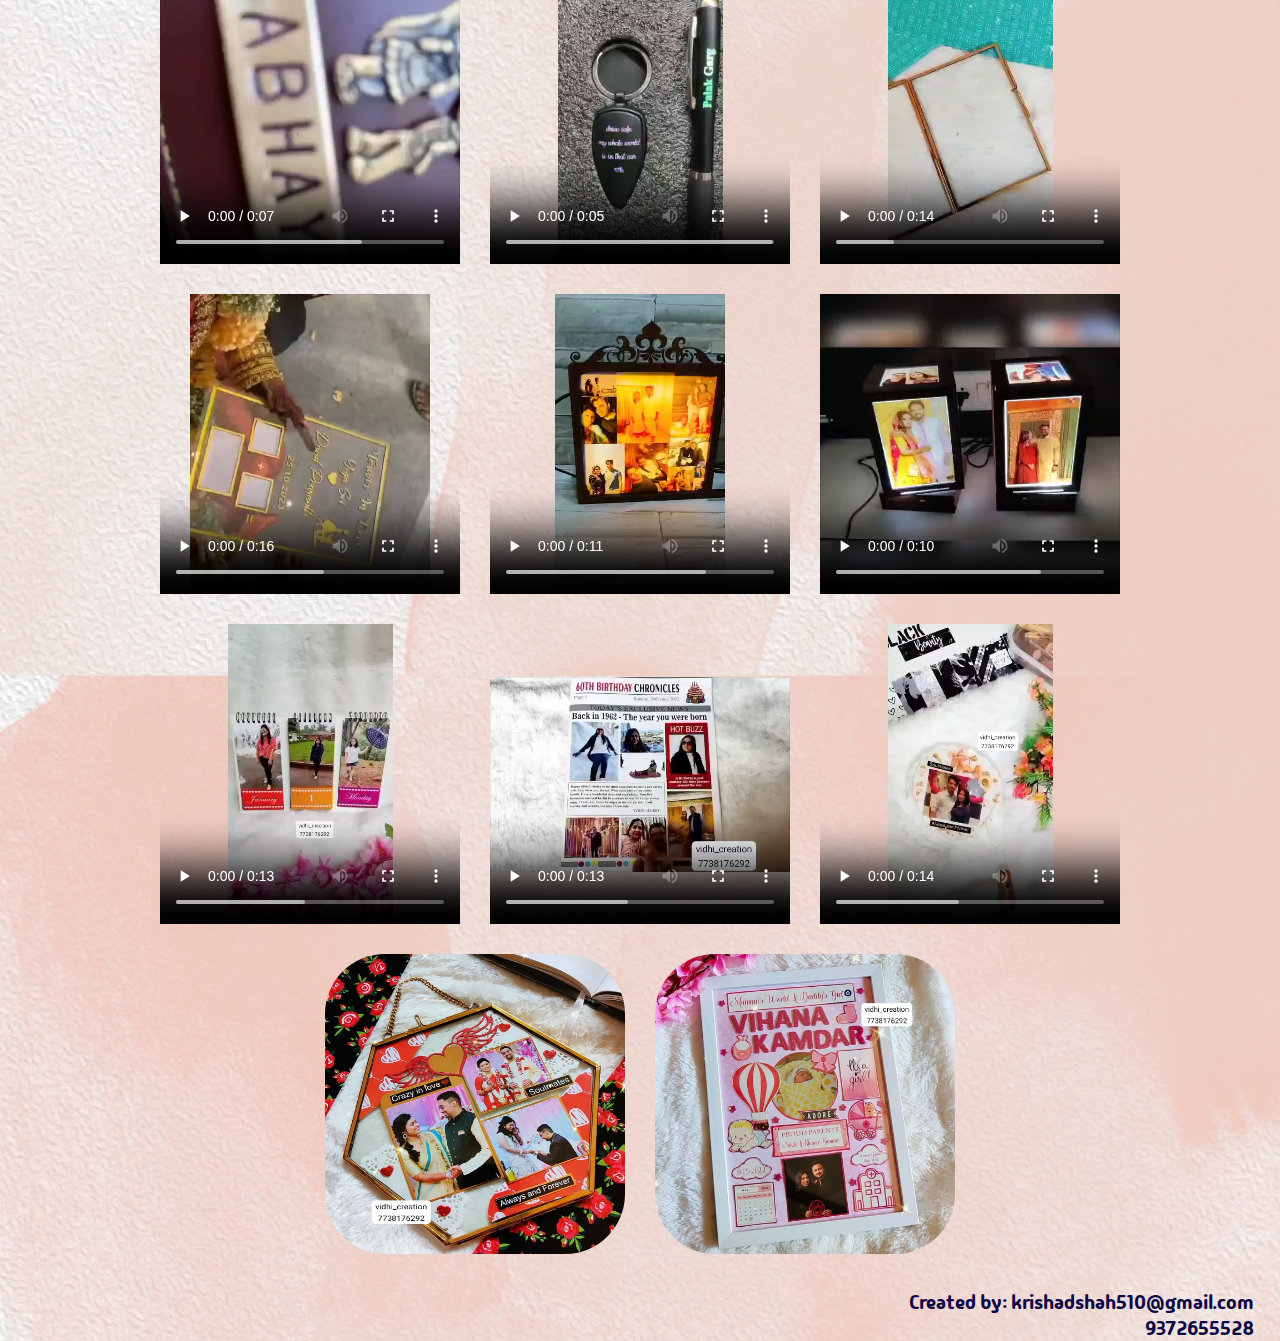
<file: Templates/customized_items.html>
<html lang="en">
<head>
    <meta charset="UTF-8">
    <meta name="viewport" content="width=device-width, initial-scale=1.0">
    <title>customized_items</title>
    <link rel="stylesheet" href="../Style/index.css" />
    <link rel="stylesheet" href="https://cdnjs.cloudflare.com/ajax/libs/font-awesome/6.5.1/css/all.min.css" integrity="sha512-DTOQO9RWCH3ppGqcWaEA1BIZOC6xxalwEsw9c2QQeAIftl+Vegovlnee1c9QX4TctnWMn13TZye+giMm8e2LwA==" crossorigin="anonymous" referrerpolicy="no-referrer" />
    <link rel="preconnect" href="https://fonts.googleapis.com">
    <link rel="preconnect" href="https://fonts.gstatic.com" crossorigin>
    <link href="https://fonts.googleapis.com/css2?family=Exo:ital,wght@0,100..900;1,100..900&display=swap" rel="stylesheet">
    <link rel="preconnect" href="https://fonts.googleapis.com">
    <link rel="preconnect" href="https://fonts.gstatic.com" crossorigin>
    <link href="https://fonts.googleapis.com/css2?family=Madimi+One&display=swap" rel="stylesheet">
    
</head>
<body>
<style>
    body{
        background-image: url("/Images/background_image.png");
        background-size: cover;
        height: 150vh; 
    }
</style>
<div class="nav_bar">
    <img class="logo1" src="\Images\logo.png" alt="">
    <h2><i class="fa-solid fa-house" style="font-size: 1.2rem; color: #600160;"></i><a class="home" href="index.html">Home</a></h2>
    <a href="https://wa.me/qr/BSVTHG7M6H5CL1"><i class="fa-brands fa-whatsapp" style=" color: rgb(7, 121, 20);"></i></a>
    <a href="https://www.instagram.com/vidhi_creation?igsh=MWRoYTg2bDU4am5hZw=="><i class="fa-brands fa-instagram" style="color: #e81e65;"></i></a>
    <a href="mailto:Vidhishah495@gmail.com"><i class="fa-regular fa-envelope" style=" color:rgb(26, 2, 2);"></i></a>
</div>
    <div class="head">
        <h2 class="heading">Customized Items</h2>
        <p>All kinds of trending, latest, personalized items for all occasions are available here.</p>
    </div>
    <div class="grid-container1">
        <div>
            <div class="grid-item">
            <div>
                <video class="video"controls><source src="\Images\customized_1.mp4" type="video/mp4"></video>
                <video class="video"controls><source src="\Images\customized_2.mp4" type="video/mp4"></video>
                <video class="video"controls><source src="\Images\customized_3.mp4" type="video/mp4"></video>
                <video class="video"controls><source src="\Images\customized_4.mp4" type="video/mp4"></video>
                <video class="video"controls><source src="\Images\customized_5.mp4" type="video/mp4"></video>
                <video class="video"controls><source src="\Images\customized_6.mp4" type="video/mp4"></video>
                <video class="video"controls><source src="\Images\customized_7.mp4" type="video/mp4"></video>
                <video class="video"controls><source src="\Images\customized_8.mp4" type="video/mp4"></video>
                <video class="video"controls><source src="\Images\customized_9.mp4" type="video/mp4"></video>
                <video class="video"controls><source src="\Images\customized_10.mp4" type="video/mp4"></video>
                <video class="video"controls><source src="\Images\customized_11.mp4" type="video/mp4"></video>
                <video class="video"controls><source src="\Images\customized_12.mp4" type="video/mp4"></video>
                <video class="video"controls><source src="\Images\customized_13.mp4" type="video/mp4"></video>
                <video class="video"controls><source src="\Images\customized_14.mp4" type="video/mp4"></video>
                <video class="video"controls><source src="\Images\customized_15.mp4" type="video/mp4"></video>
                <video class="video"controls><source src="\Images\customized_16.mp4" type="video/mp4"></video>
                <video class="video"controls><source src="\Images\customized_17.mp4" type="video/mp4"></video>
                <video class="video"controls><source src="\Images\customized_18.mp4" type="video/mp4"></video>  
                <video class="video"controls><source src="\Images\customized_19.mp4" type="video/mp4"></video>
                <video class="video"controls><source src="\Images\customized_20.mp4" type="video/mp4"></video>
                <video class="video"controls><source src="\Images\customized_21.mp4" type="video/mp4"></video>
                <img class="img_hover" src="\Images\customized_22.jpeg" alt="">
                <img class="img_hover" src="\Images\customized_23.jpeg" alt="">
            </div>
        </div>
        <p class="created-by">Created by: krishadshah510@gmail.com</br>9372655528</p>
</body>
</html>
</file>
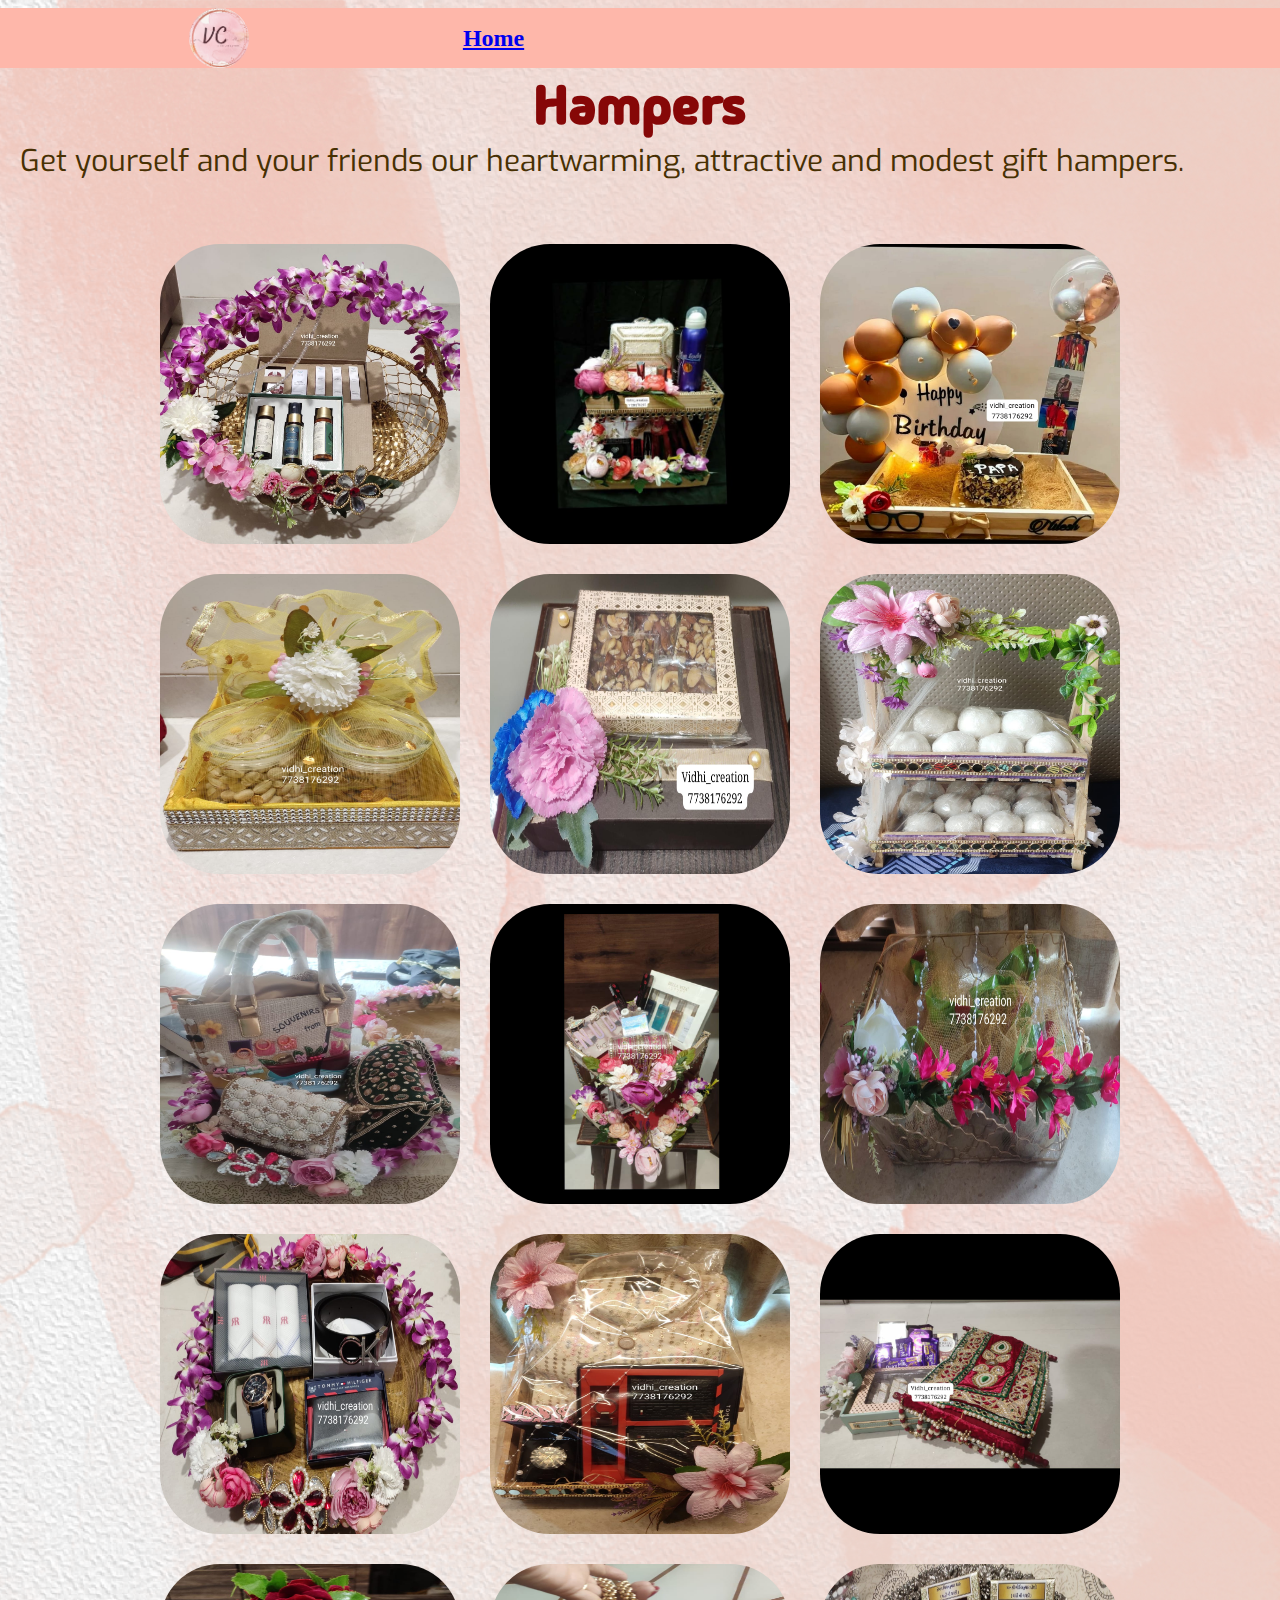
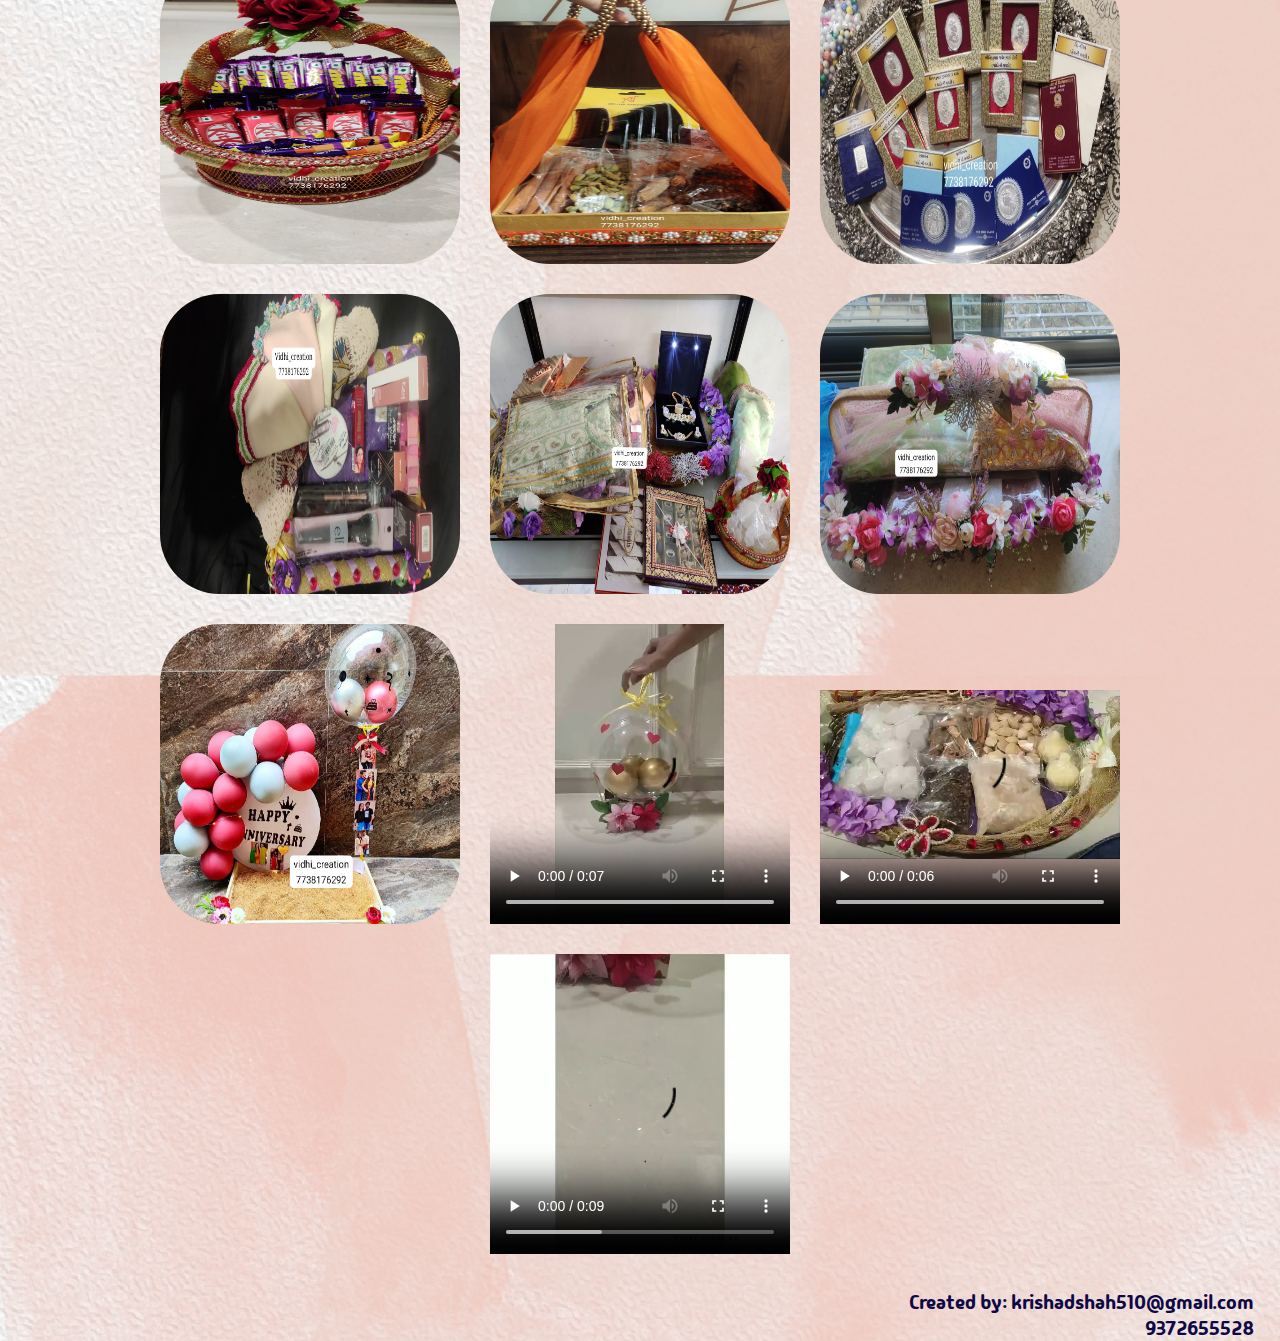
<file: Templates/hampers.html>
<!DOCTYPE html>
<html lang="en">
<head>
    <meta charset="UTF-8">
    <meta name="viewport" content="width=device-width, initial-scale=1.0">
    <title>hampers</title>
    <link rel="stylesheet" href="../Style/index.css" />
    <link rel="stylesheet" href="https://cdnjs.cloudflare.com/ajax/libs/font-awesome/6.5.1/css/all.min.css" integrity="sha512-DTOQO9RWCH3ppGqcWaEA1BIZOC6xxalwEsw9c2QQeAIftl+Vegovlnee1c9QX4TctnWMn13TZye+giMm8e2LwA==" crossorigin="anonymous" referrerpolicy="no-referrer" />
    <link rel="preconnect" href="https://fonts.googleapis.com">
    <link rel="preconnect" href="https://fonts.gstatic.com" crossorigin>
    <link href="https://fonts.googleapis.com/css2?family=Exo:ital,wght@0,100..900;1,100..900&display=swap" rel="stylesheet">
    <link rel="preconnect" href="https://fonts.googleapis.com">
    <link rel="preconnect" href="https://fonts.gstatic.com" crossorigin>
    <link href="https://fonts.googleapis.com/css2?family=Madimi+One&display=swap" rel="stylesheet">
</head>
<body>
<style>
    body{
        background-image: url("/Images/background_image.png");
        background-size: cover;
        height: 150vh; 
    }
</style>
<div class="nav_bar">
    <img class="logo1" src="\Images\logo.png" alt="">
    <h2><i class="fa-solid fa-house" style="font-size: 1.5rem; color: #600160;"></i><a class="home" href="index.html">Home</a></h2>
    <a href="https://wa.me/qr/BSVTHG7M6H5CL1"><i class="fa-brands fa-whatsapp" style=" color: rgb(7, 121, 20);"></i></a>
    <a href="https://www.instagram.com/vidhi_creation?igsh=MWRoYTg2bDU4am5hZw=="><i class="fa-brands fa-instagram" style="color: #e81e65;"></i></a>
    <a href="mailto:Vidhishah495@gmail.com"><i class="fa-regular fa-envelope" style=" color:rgb(26, 2, 2);"></i></a>
</div>
    <div class="head">
        <h2 class="heading">Hampers</h2>
        <p>Get yourself and your friends our heartwarming, attractive and modest gift hampers.</p>
    </div>
    <div class="grid-container1">
        <div>
            <div class="grid-item">
            <div>
                <img class="img_hover" src="\Images\hampers_1.jpeg" alt="">
                <img class="img_hover" src="\Images\chaab_2_10.jpeg" alt="">
                <img class="img_hover" src="\Images\hampers_4.jpeg" alt="">
                <img class="img_hover" src="\Images\hampers_5.jpeg" alt="">
                <img class="img_hover" src="\Images\hampers_6.jpeg" alt="">
                <img class="img_hover" src="\Images\hampers_7.jpeg" alt="">
                <img class="img_hover" src="\Images\hampers_8.jpeg" alt="">   
                <img class="img_hover" src="\Images\hampers_9.jpeg" alt="">
                <img class="img_hover" src="\Images\hampers_10.jpeg" alt="">
                <img class="img_hover" src="\Images\hampers_11.jpeg" alt="">
                <img class="img_hover" src="\Images\hampers_12.jpeg" alt="">
                <img class="img_hover" src="\Images\hampers_13.jpeg" alt="">
                <img class="img_hover" src="\Images\others_5.jpeg" alt="">
                <img class="img_hover" src="\Images\others_8.jpeg" alt=""> 
                <img class="img_hover" src="\Images\hampers_17.jpeg" alt="">
                <img class="img_hover" src="\Images\hampers_18.jpeg" alt="">
                <img class="img_hover" src="\Images\hampers_19.jpeg" alt="">
                <img class="img_hover" src="\Images\hampers_20.jpeg" alt="">
                <img class="img_hover" src="\Images\hampers_21.jpeg" alt="">
                <video class="video"controls><source src="\Images\hampers_14.mp4" type="video/mp4"></video>
                <video class="video"controls><source src="\Images\hampers_15.mp4" type="video/mp4"></video>
                <video class="video"controls><source src="\Images\hampers_16.mp4" type="video/mp4"></video>
    
                
            </div>
        </div>
        <p class="created-by">Created by: krishadshah510@gmail.com</br>9372655528</p>
</body>
</html>
</file>
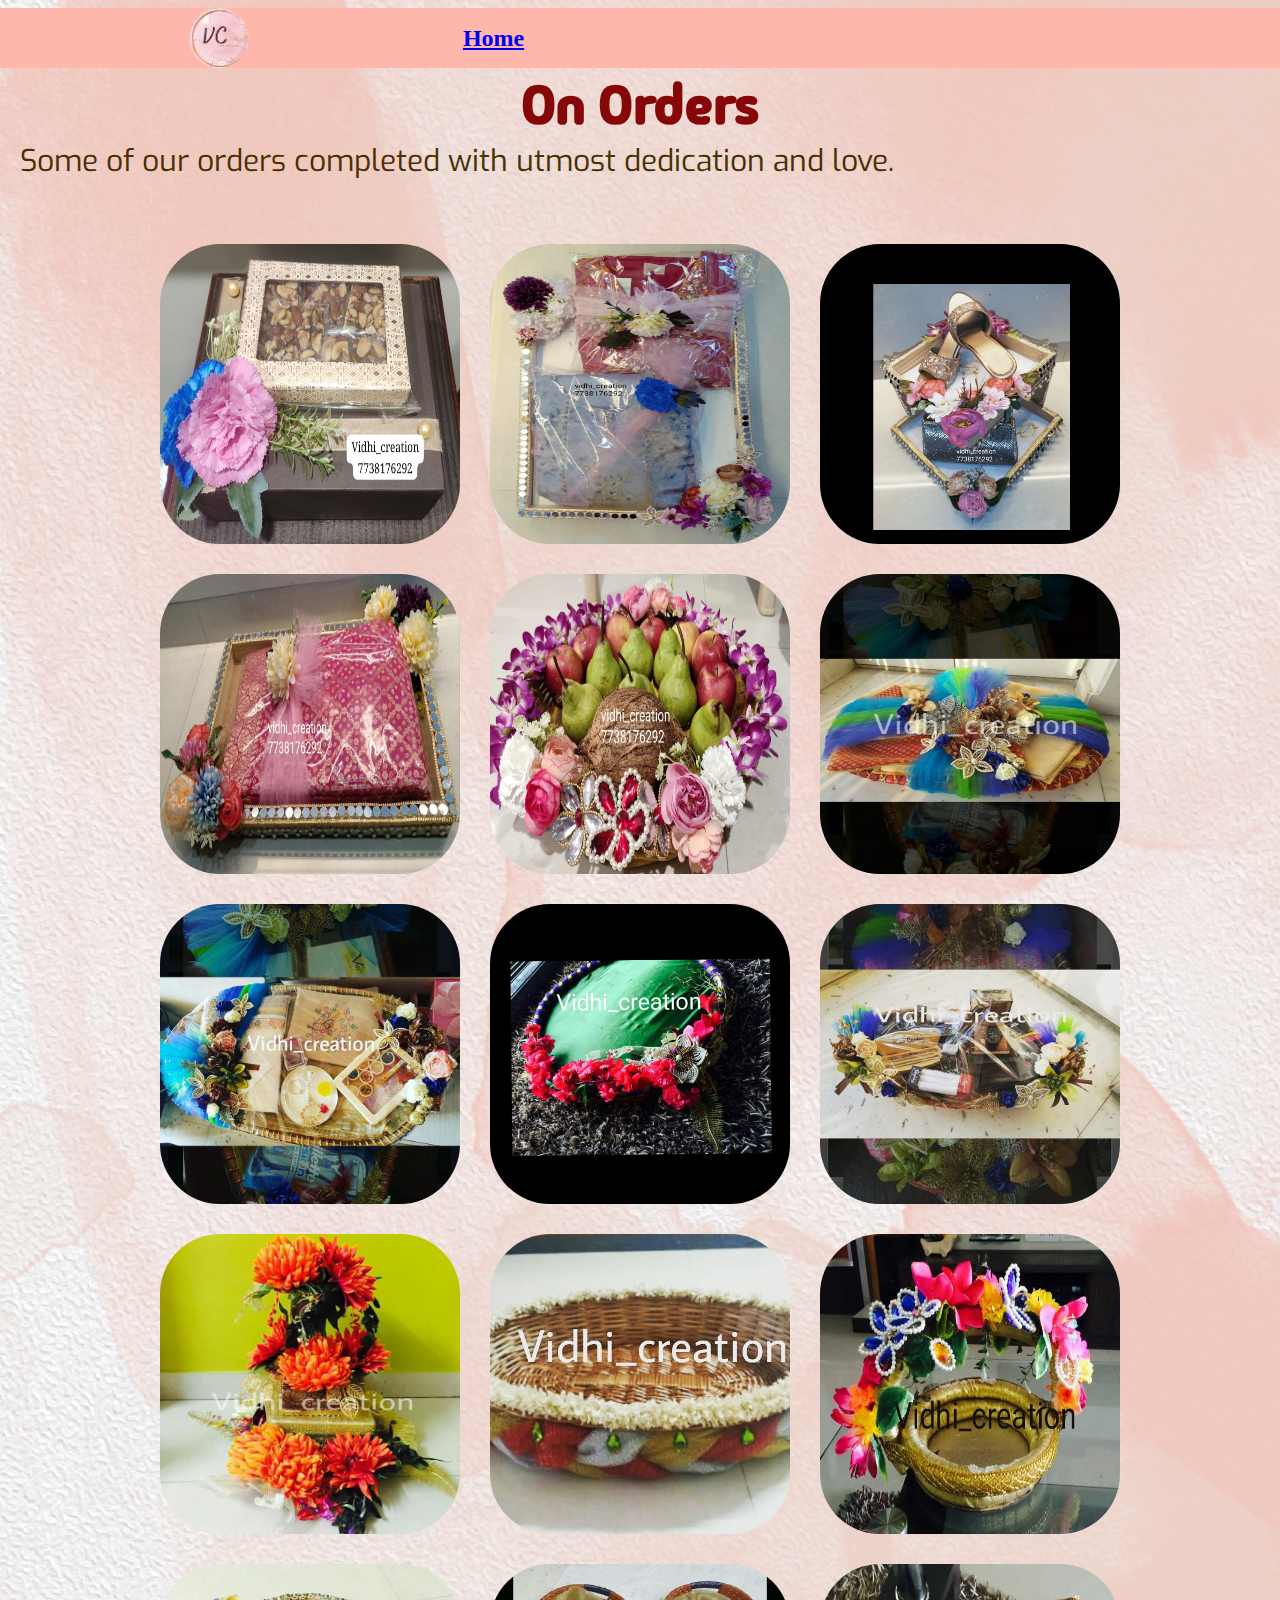
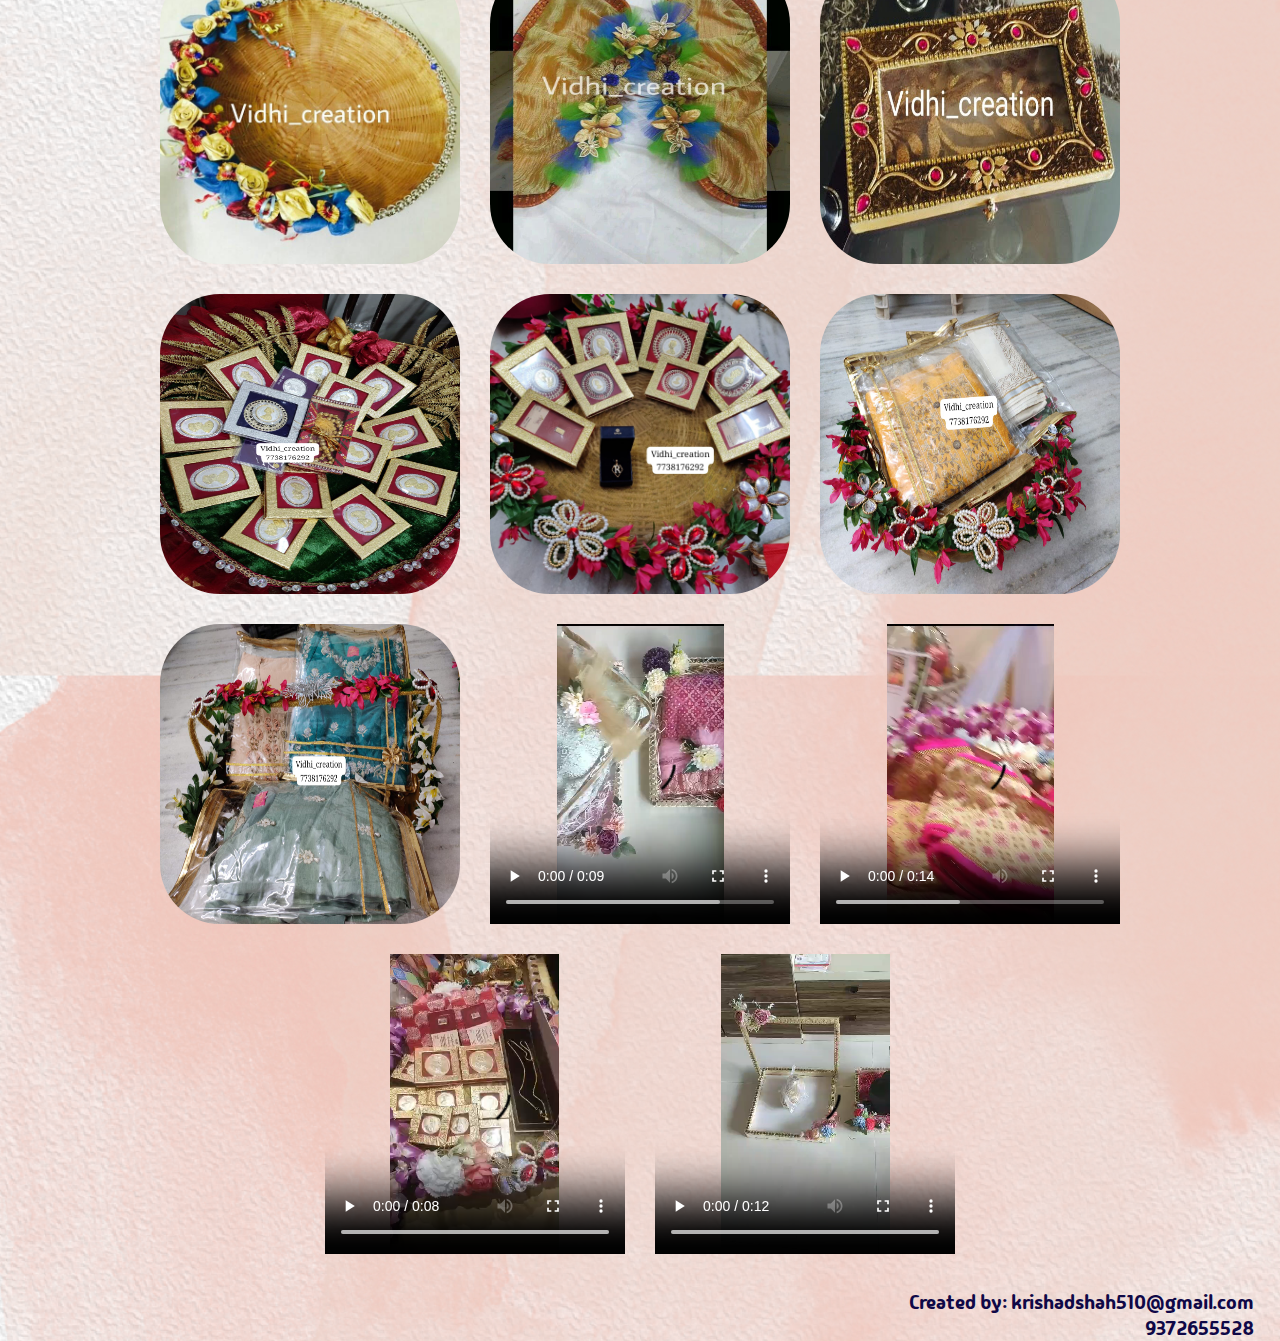
<file: Templates/on_orders.html>
<!DOCTYPE html>
<html lang="en">
<head>
    <meta charset="UTF-8">
    <meta name="viewport" content="width=device-width, initial-scale=1.0">
    <title>on_orders</title>
    <link rel="stylesheet" href="../Style/index.css" />
    <link rel="stylesheet" href="https://cdnjs.cloudflare.com/ajax/libs/font-awesome/6.5.1/css/all.min.css" integrity="sha512-DTOQO9RWCH3ppGqcWaEA1BIZOC6xxalwEsw9c2QQeAIftl+Vegovlnee1c9QX4TctnWMn13TZye+giMm8e2LwA==" crossorigin="anonymous" referrerpolicy="no-referrer" />
    <link rel="preconnect" href="https://fonts.googleapis.com">
    <link rel="preconnect" href="https://fonts.gstatic.com" crossorigin>
    <link href="https://fonts.googleapis.com/css2?family=Exo:ital,wght@0,100..900;1,100..900&display=swap" rel="stylesheet">
    <link rel="preconnect" href="https://fonts.googleapis.com">
    <link rel="preconnect" href="https://fonts.gstatic.com" crossorigin>
    <link href="https://fonts.googleapis.com/css2?family=Madimi+One&display=swap" rel="stylesheet">
</head>
<body>
<style>
    body{
        background-image: url("/Images/background_image.png");
        background-size: cover;
        height: 150vh; 
    }
</style>
<div class="nav_bar">
    <img class="logo1" src="\Images\logo.png" alt="">
    <h2><i class="fa-solid fa-house" style="font-size: 1.5rem; color: #600160;"></i><a class="home" href="index.html">Home</a></h2>
    <a href="https://wa.me/qr/BSVTHG7M6H5CL1"><i class="fa-brands fa-whatsapp" style=" color: rgb(7, 121, 20);"></i></a>
    <a href="https://www.instagram.com/vidhi_creation?igsh=MWRoYTg2bDU4am5hZw=="><i class="fa-brands fa-instagram" style="color: #e81e65;"></i></a>
    <a href="mailto:Vidhishah495@gmail.com"><i class="fa-regular fa-envelope" style=" color:rgb(26, 2, 2);"></i></a>
</div>
    <div class="head">
        <h2 class="heading">On Orders</h2>
        <p>Some of our orders completed with utmost dedication and love.</p>
    </div>
    <div class="grid-container1">
        <div>
            <div class="grid-item">
            <div>
                <img class="img_hover" src="\Images\on_orders_1.jpeg" alt="">
                <img class="img_hover" src="\Images\on_orders_2.jpeg" alt="">
                <img class="img_hover" src="\Images\on_orders_3.jpeg" alt="">
                <img class="img_hover" src="\Images\on_orders_4.jpeg" alt="">
                <img class="img_hover" src="\Images\on_orders_5.jpeg" alt="">
                <img class="img_hover" src="\Images\on_orders_11.jpeg" alt="">
                <img class="img_hover" src="\Images\on_orders_12.jpeg" alt="">
                <img class="img_hover" src="\Images\on_orders_13.jpeg" alt="">
                <img class="img_hover" src="\Images\on_orders_14.jpeg" alt="">
                <img class="img_hover" src="\Images\on_orders_15.jpeg" alt="">
                <img class="img_hover" src="\Images\on_orders_16.jpeg" alt="">
                <img class="img_hover" src="\Images\on_orders_17.jpeg" alt="">
                <img class="img_hover" src="\Images\on_orders_18.jpeg" alt="">
                <img class="img_hover" src="\Images\on_orders_19.jpeg" alt="">
                <img class="img_hover" src="\Images\on_orders_20.jpeg" alt="">
                <img class="img_hover" src="\Images\on_orders_21.jpeg" alt="">
                <img class="img_hover" src="\Images\on_orders_22.jpeg" alt="">
                <img class="img_hover" src="\Images\on_orders_23.jpeg" alt="">
                <img class="img_hover" src="\Images\on_orders_24.jpeg" alt="">
                <video class="video"controls><source src="\Images/on_orders_8.mp4" type="video/mp4"></video>
                <video class="video"controls><source src="\Images/on_orders_9.mp4" type="video/mp4"></video>
                <video class="video"controls><source src="\Images/on_orders_10.mp4" type="video/mp4"></video>
                <video class="video"controls><source src="\Images/on_orders_25.mp4" type="video/mp4"></video>
            </div>
        </div>
        <p class="created-by">Created by: krishadshah510@gmail.com</br>9372655528</p>
</body>
</html>
</file>
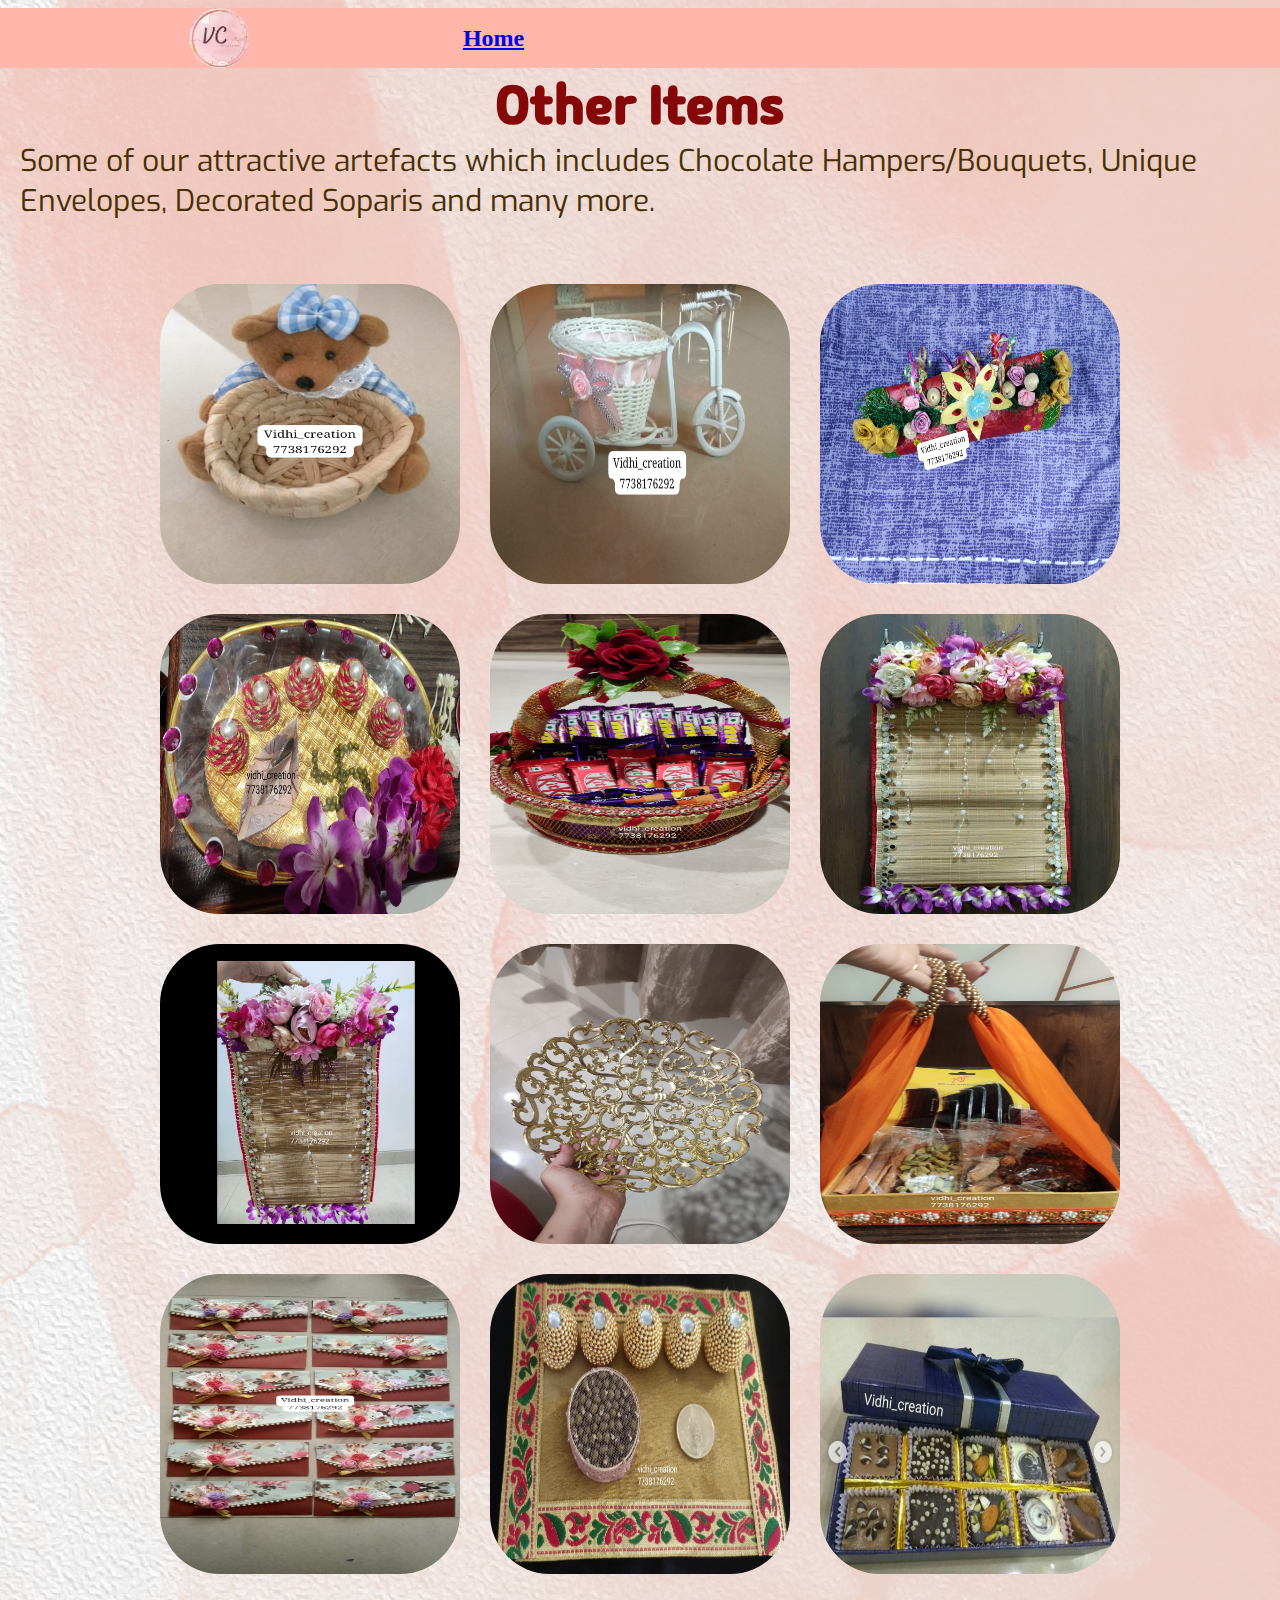
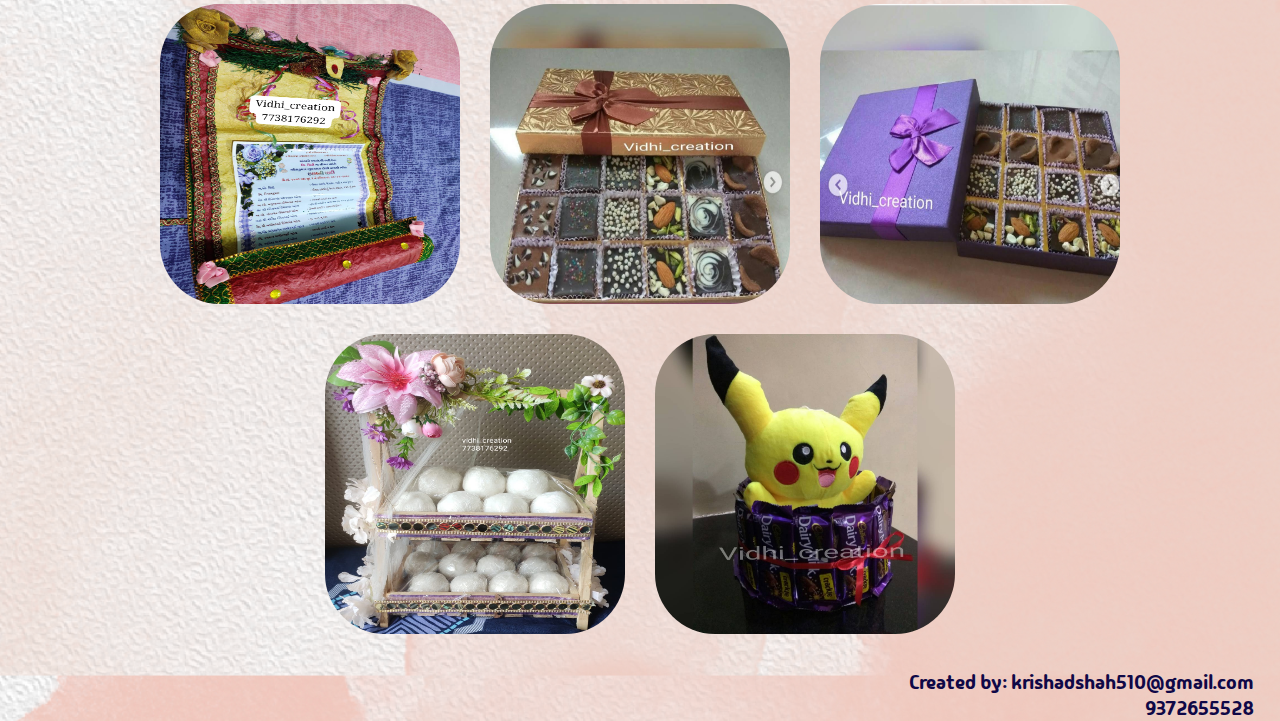
<file: Templates/others.html>
<!DOCTYPE html>
<html lang="en">
<head>
    <meta charset="UTF-8">
    <meta name="viewport" content="width=device-width, initial-scale=1.0">
    <title>others</title>
    <link rel="stylesheet" href="../Style/index.css" />
    <link rel="stylesheet" href="https://cdnjs.cloudflare.com/ajax/libs/font-awesome/6.5.1/css/all.min.css" integrity="sha512-DTOQO9RWCH3ppGqcWaEA1BIZOC6xxalwEsw9c2QQeAIftl+Vegovlnee1c9QX4TctnWMn13TZye+giMm8e2LwA==" crossorigin="anonymous" referrerpolicy="no-referrer" />
    <link rel="preconnect" href="https://fonts.googleapis.com">
    <link rel="preconnect" href="https://fonts.gstatic.com" crossorigin>
    <link href="https://fonts.googleapis.com/css2?family=Exo:ital,wght@0,100..900;1,100..900&display=swap" rel="stylesheet">
    <link rel="preconnect" href="https://fonts.googleapis.com">
    <link rel="preconnect" href="https://fonts.gstatic.com" crossorigin>
    <link href="https://fonts.googleapis.com/css2?family=Madimi+One&display=swap" rel="stylesheet">
</head>
<body>
<style>
    body{
        background-image: url("/Images/background_image.png");
        background-size: cover;
        height: 150vh; 
    }
</style>    
<div class="nav_bar">
    <img class="logo1" src="\Images\logo.png" alt="">
    <h2><i class="fa-solid fa-house" style="font-size: 1.5rem; color: #600160;"></i><a class="home" href="index.html">Home</a></h2>
    <a href="https://wa.me/qr/BSVTHG7M6H5CL1"><i class="fa-brands fa-whatsapp" style=" color: rgb(7, 121, 20);"></i></a>
    <a href="https://www.instagram.com/vidhi_creation?igsh=MWRoYTg2bDU4am5hZw=="><i class="fa-brands fa-instagram" style="color: #e81e65;"></i></a>
    <a href="mailto:Vidhishah495@gmail.com"><i class="fa-regular fa-envelope" style=" color:rgb(26, 2, 2);"></i></a>
</div>
    <div class="head">
        <h2 class="heading">Other Items</h2>
        <p>Some of our attractive artefacts which includes Chocolate Hampers/Bouquets, Unique Envelopes, Decorated Soparis and many more.</p>
    </div>
    <div class="grid-container1">
        <div>
            <div class="grid-item">
            <div>
                <img class="img_hover" src="\Images\others_1.jpeg" alt="">
                <img class="img_hover" src="\Images\others_2.jpeg" alt="">
                <img class="img_hover" src="\Images\others_3.jpeg" alt="">
                <img class="img_hover" src="\Images\others_4.jpeg" alt="">
                <img class="img_hover" src="\Images\others_5.jpeg" alt="">
                <img class="img_hover" src="\Images\others_17.jpeg" alt="">
                <img class="img_hover" src="\Images\others_6.jpeg" alt="">
                <img class="img_hover" src="\Images\others_7.jpeg" alt="">
                <img class="img_hover" src="\Images\others_8.jpeg" alt="">   
                <img class="img_hover" src="\Images\others_9.jpeg" alt="">
                <img class="img_hover" src="\Images\others_11.jpeg" alt="">
                <img class="img_hover" src="\Images\others_12.jpeg" alt="">
                <img class="img_hover" src="\Images\others_13.jpeg" alt="">
                <img class="img_hover" src="\Images\others_14.jpeg" alt="">   
                <img class="img_hover" src="\Images\others_15.jpeg" alt="">
                <img class="img_hover" src="\Images\hampers_7.jpeg" alt="">
                <img class="img_hover" src="\Images\others_16.jpeg" alt="">
            </div>
        </div>
        <p class="created-by">Created by: krishadshah510@gmail.com</br>9372655528</p>
</body>
</html>
</file>
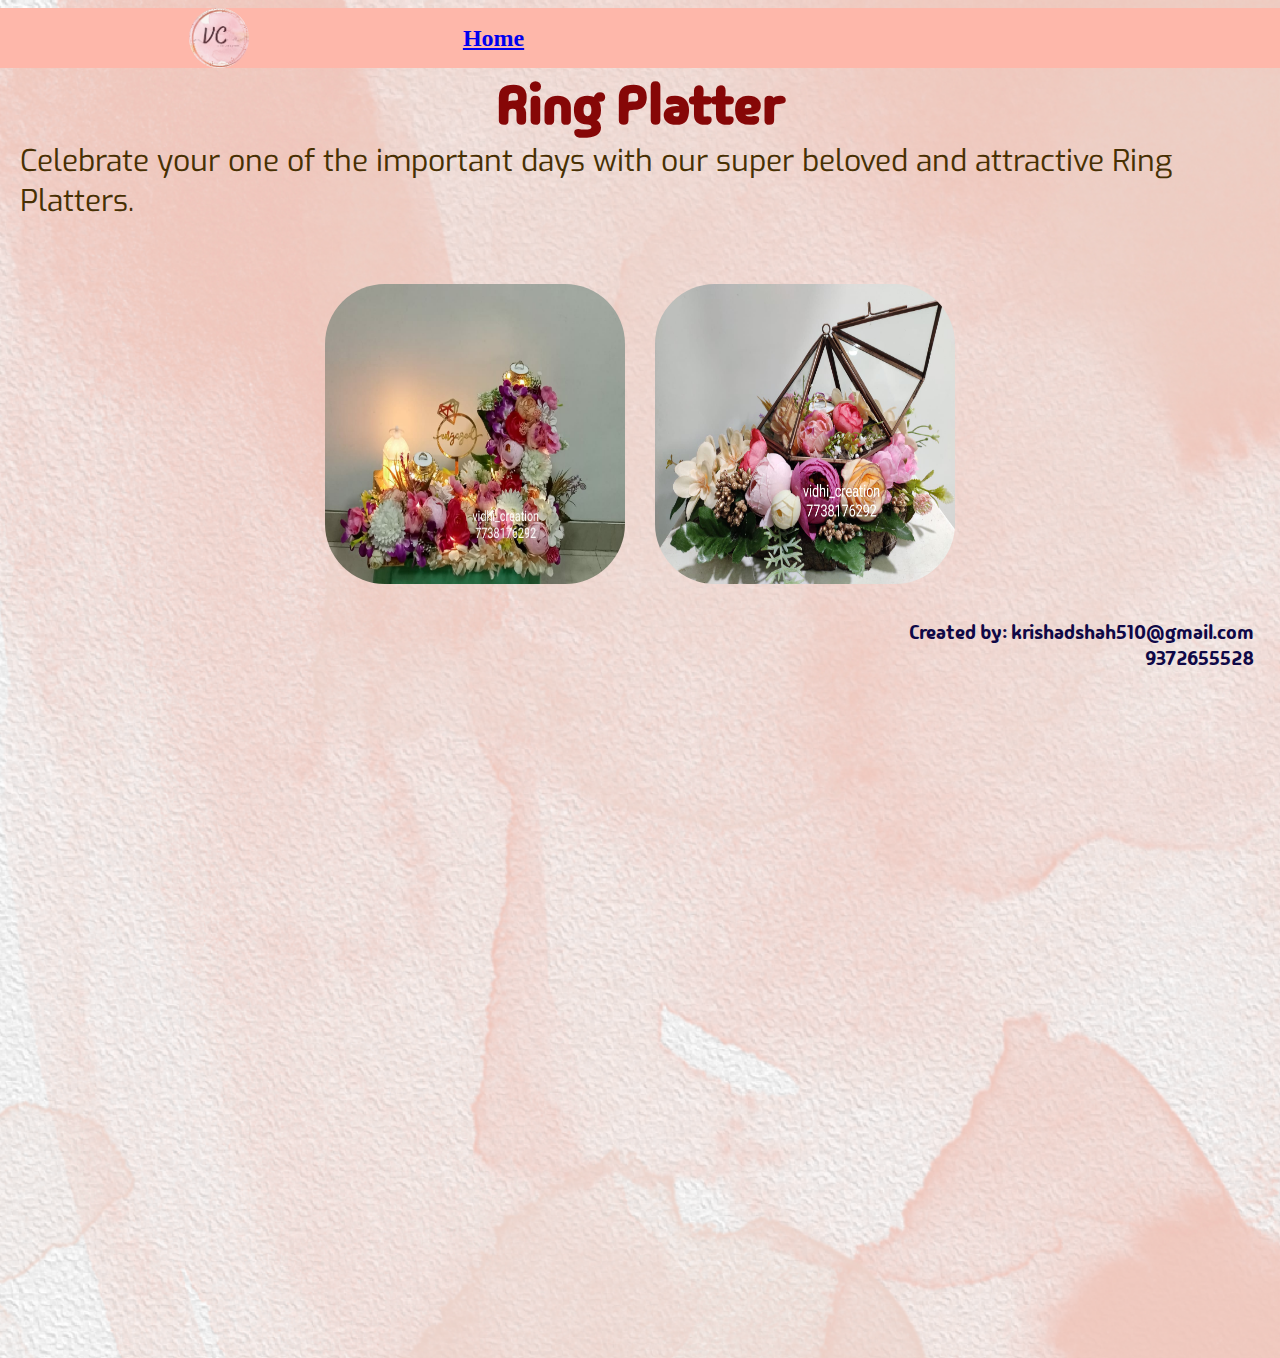
<file: Templates/ring_platter.html>
<!DOCTYPE html>
<html lang="en">
<head>
    <meta charset="UTF-8">
    <meta name="viewport" content="width=device-width, initial-scale=1.0">
    <title>ring_platter</title>
    <link rel="stylesheet" href="../Style/index.css" />
    <link rel="stylesheet" href="https://cdnjs.cloudflare.com/ajax/libs/font-awesome/6.5.1/css/all.min.css" integrity="sha512-DTOQO9RWCH3ppGqcWaEA1BIZOC6xxalwEsw9c2QQeAIftl+Vegovlnee1c9QX4TctnWMn13TZye+giMm8e2LwA==" crossorigin="anonymous" referrerpolicy="no-referrer" />
    <link rel="preconnect" href="https://fonts.googleapis.com">
    <link rel="preconnect" href="https://fonts.gstatic.com" crossorigin>
    <link href="https://fonts.googleapis.com/css2?family=Exo:ital,wght@0,100..900;1,100..900&display=swap" rel="stylesheet">
    <link rel="preconnect" href="https://fonts.googleapis.com">
    <link rel="preconnect" href="https://fonts.gstatic.com" crossorigin>
    <link href="https://fonts.googleapis.com/css2?family=Madimi+One&display=swap" rel="stylesheet">
</head>
<body>
<style>
    body{
        background-image: url("/Images/background_image.png");
        background-size: cover;
        height: 150vh; 
    }
</style>
<div class="nav_bar">
    <img class="logo1" src="\Images\logo.png" alt="">
    <h2><i class="fa-solid fa-house" style="font-size: 1.5rem; color: #600160;"></i><a class="home" href="index.html">Home</a></h2>
    <a href="https://wa.me/qr/BSVTHG7M6H5CL1"><i class="fa-brands fa-whatsapp" style=" color: rgb(7, 121, 20);"></i></a>
    <a href="https://www.instagram.com/vidhi_creation?igsh=MWRoYTg2bDU4am5hZw=="><i class="fa-brands fa-instagram" style="color: #e81e65;"></i></a>
    <a href="mailto:Vidhishah495@gmail.com"><i class="fa-regular fa-envelope" style=" color:rgb(26, 2, 2);"></i></a>
</div>
    <div class="head">
        <h2 class="heading">Ring Platter</h2>
        <p>Celebrate your one of the important days with our super beloved and attractive Ring Platters.</p>
    </div>
    <div class="grid-container1">
        <div>
            <div class="grid-item">
            <div>
                <img class="img_hover" src="\Images\ring_platter_1.jpeg" alt="">
                <img class="img_hover" src="\Images\ring_platter_2.jpeg" alt="">
            </div>
        </div>
        <p class="created-by">Created by: krishadshah510@gmail.com</br>9372655528</p>
</body>
</html>
</file>
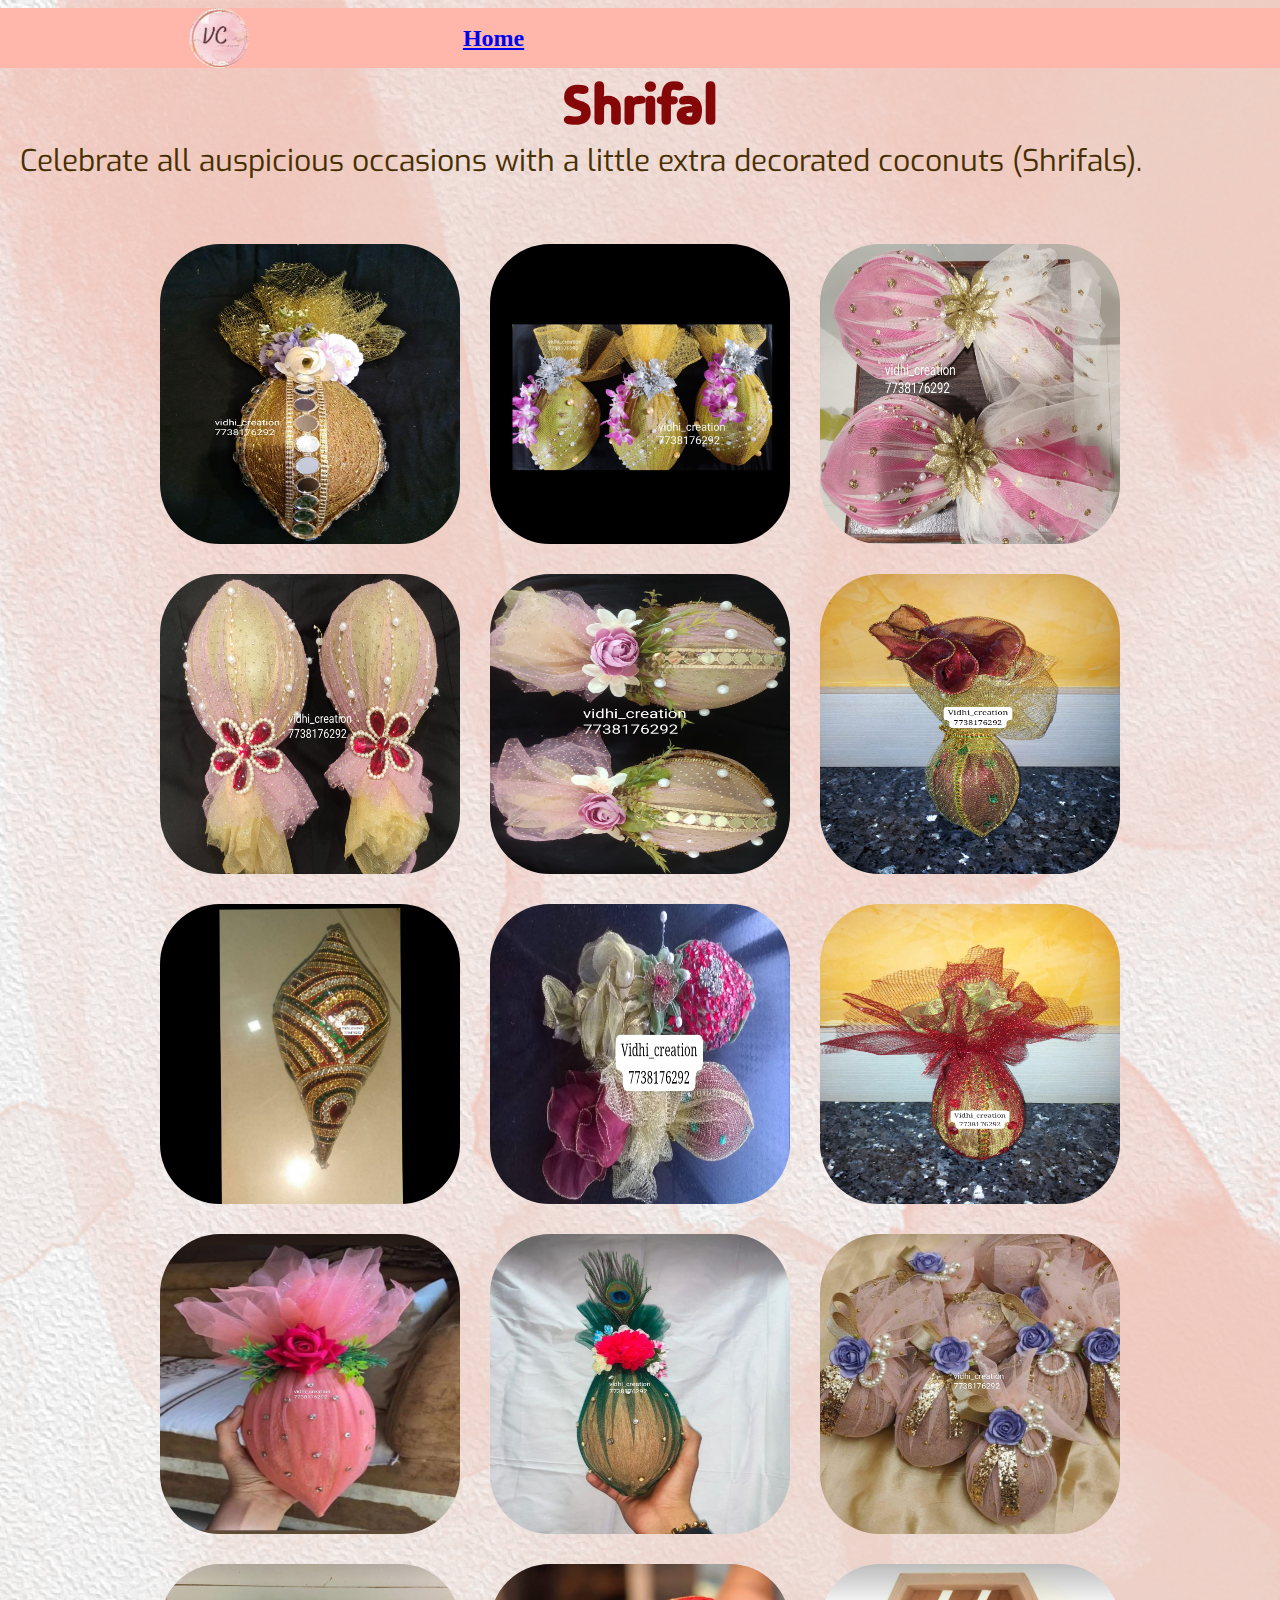
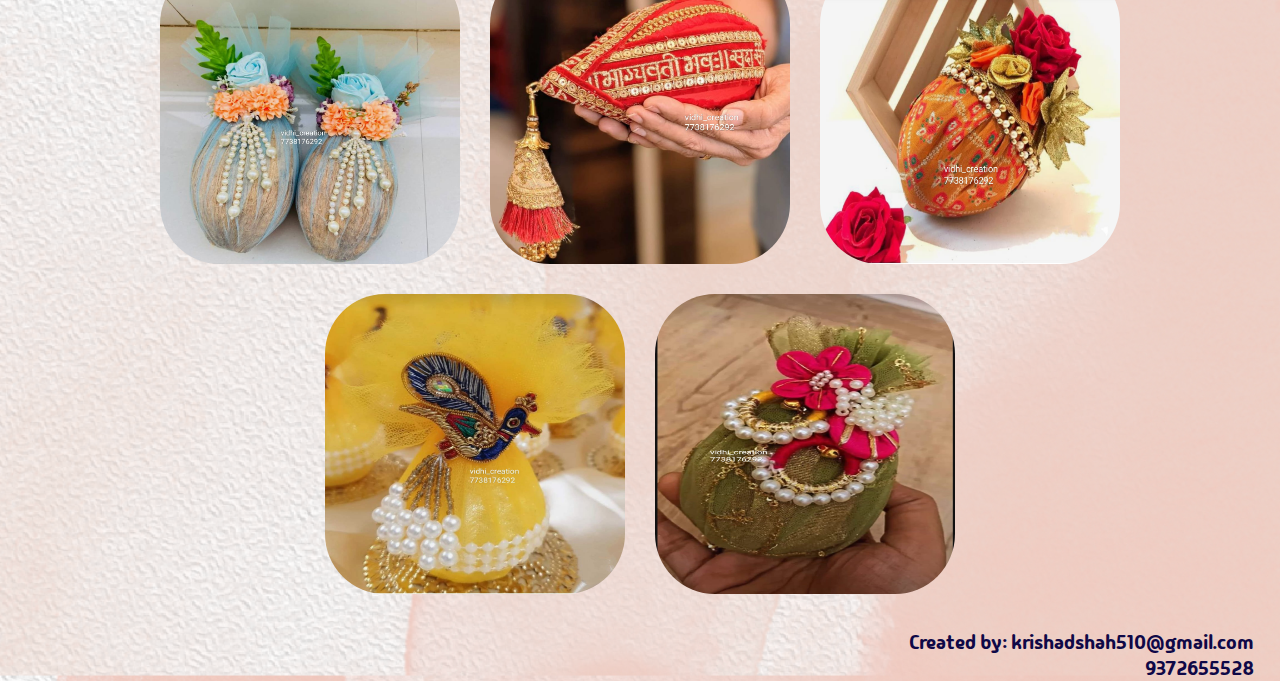
<file: Templates/shrifal.html>
<!DOCTYPE html>
<html lang="en">
<head>
    <meta charset="UTF-8">
    <meta name="viewport" content="width=device-width, initial-scale=1.0">
    <title>shrifal</title>
    <link rel="stylesheet" href="../Style/index.css" />
    <link rel="stylesheet" href="https://cdnjs.cloudflare.com/ajax/libs/font-awesome/6.5.1/css/all.min.css" integrity="sha512-DTOQO9RWCH3ppGqcWaEA1BIZOC6xxalwEsw9c2QQeAIftl+Vegovlnee1c9QX4TctnWMn13TZye+giMm8e2LwA==" crossorigin="anonymous" referrerpolicy="no-referrer" />
    <link rel="preconnect" href="https://fonts.googleapis.com">
    <link rel="preconnect" href="https://fonts.gstatic.com" crossorigin>
    <link href="https://fonts.googleapis.com/css2?family=Exo:ital,wght@0,100..900;1,100..900&display=swap" rel="stylesheet">
    <link rel="preconnect" href="https://fonts.googleapis.com">
    <link rel="preconnect" href="https://fonts.gstatic.com" crossorigin>
    <link href="https://fonts.googleapis.com/css2?family=Madimi+One&display=swap" rel="stylesheet">
    
</head>
<body>
<style>
    body{
        background-image: url("/Images/background_image.png");
        background-size: cover;
        height: 150vh; 
    }
</style>
<div class="nav_bar">
    <img class="logo1" src="\Images\logo.png" alt="">
    <h2><i class="fa-solid fa-house" style="font-size: 1.2rem; color: #600160;"></i><a class="home" href="index.html">Home</a></h2>
    <a href="https://wa.me/qr/BSVTHG7M6H5CL1"><i class="fa-brands fa-whatsapp" style=" color: rgb(7, 121, 20);"></i></a>
    <a href="https://www.instagram.com/vidhi_creation?igsh=MWRoYTg2bDU4am5hZw=="><i class="fa-brands fa-instagram" style="color: #e81e65;"></i></a>
    <a href="mailto:Vidhishah495@gmail.com"><i class="fa-regular fa-envelope" style=" color:rgb(26, 2, 2);"></i></a>
</div>
    <div class="head">
        <h2 class="heading">Shrifal</h2>
        <p>Celebrate all auspicious occasions with a little extra decorated coconuts (Shrifals).</p>
    </div>
    <div class="grid-container1">
        <div>
            <div class="grid-item">
            <div>
                <img class="img_hover" src="\Images\shrifal_1.jpeg" alt="">
                <img class="img_hover" src="\Images\shrifal_2.jpeg" alt="">
                <img class="img_hover" src="\Images\shrifal_3.jpeg" alt="">
                <img class="img_hover" src="\Images\shrifal_4.jpeg" alt="">
                <img class="img_hover" src="\Images\shrifal_5.jpeg" alt="">
                <img class="img_hover" src="\Images\shrifal_10.jpeg" alt="">    
                <img class="img_hover" src="\Images\shrifal_6.jpeg" alt="">
                <img class="img_hover" src="\Images\shrifal_8.jpeg" alt="">
                <img class="img_hover" src="\Images\shrifal_9.jpeg" alt="">
                <img class="img_hover" src="\Images\shrifal_11.jpeg" alt="">    
                <img class="img_hover" src="\Images\shrifal_12.jpeg" alt="">
                <img class="img_hover" src="\Images\shrifal_13.jpeg" alt="">
                <img class="img_hover" src="\Images\shrifal_14.jpeg" alt="">
                <img class="img_hover" src="\Images\shrifal_15.jpeg" alt="">
                <img class="img_hover" src="\Images\shrifal_16.jpeg" alt="">    
                <img class="img_hover" src="\Images\shrifal_17.jpeg" alt="">
                <img class="img_hover" src="\Images\shrifal_18.jpeg" alt="">
                            
            </div>
        </div>
        <p class="created-by">Created by: krishadshah510@gmail.com</br>9372655528</p>
</body>
</html>
</file>
<file: Style/index.css>
*{
    margin: 0;
}
.logo{
    height: 60px;
    width: 60px;
    float: left;
    border-radius: 40px;
}
.main_image{
    float: right;
    height: 300px;
    width: 300px;
    margin-top: 2%;
    margin-right: 60px;
    border-radius:35px; 
}
.info{
    font-size: 30px;
    color: #0f0102;
    text-align: left;
    margin: 2%;
    font-family: "Exo", sans-serif;
}
.year{
    font-family: "Kaushan Script", cursive;
    font-size: 32px;
    color: rgb(117, 6, 6);
    margin: 2%;
    margin-top: 0;
}
em{
    color: rgb(208, 51, 111);
}
.one_store{
    font-size: 35px;
    color: rgb(168, 95, 5);
    text-align: left;
    margin: 2%;
    font-family: "Madimi One", sans-serif;
}
.lists{
    font-size: 27px;
    margin-left: 30px;
    margin-top: 0%;
    color: #473003;
    font-family: "Exo", sans-serif;
}
.nav_bar{
    height: 60px;
    background-color: rgb(254, 183, 170);
    display: flex;
    margin-top: 8px;
    align-items: center;
    justify-content: space-evenly;
}
i{
    font-size: 2rem;
    display: flex;
}
h1{
    color: hsl(330, 54%, 38%);
    font-family: "Truculenta", sans-serif;
    font-size: 40px;
}
.Categories{
    font-size: 70px;
    color: rgb(134, 7, 7);
    padding: 4px;
    text-align: center;
    margin-top: 3%;
    font-family: "Madimi One", sans-serif;
}
.category_info{
    font-size: 45px;
    color: #41403f;
    text-align: center;
    font-family: "Kaushan Script", cursive;
}
.slideshow-container {
    width: 1250px;
    position: relative;
    margin: auto;
    margin-top: 25px;
}
.temp{
    width: 1000px;
    height: 600px;
}
.slideshow{
    display: none;
}

.dot {
    cursor: pointer;
    height: 15px;
    width: 15px;
    margin: 0 2px;
    background-color: #bbb;
    border-radius: 50%;
    display: inline-block;
    transition: background-color 0.6s ease;
}
  
.active, .dot:hover {
    background-color: #717171;
}
.fade {
    animation-name: fade;
    animation-duration: 1.5s;
}
@keyframes fade {
    from {opacity: .4} 
    to {opacity: 1}
}

  



.grid-container {
    display: grid;
    grid-template-columns: auto auto auto;
    padding: 5px;
}
.grid-item{
    padding: 15px; 
    font-size: 40px;
    text-align: center;
    margin-top: 3%;
    font-family: "Grenze", serif;
    color: rgb(134, 7, 7);
}
.logo1{
    height: 60px;
    width: 60px;
    float: right;
    margin-right: 25px;
    border-radius: 40px;
}
.profile_photo{
    border-radius:135px 70px 120px 60px;
    width: 330px;
    height: 330px;
}
.img_hover{
    width: 300px;
    height: 300px;
    border-radius: 70px;
    padding:10px;
}
.img_hover:hover{
    transform: scale(1.4);
}
.video{
    width: 300px;
    height: 300px;
    padding: 10px;
}
.video:hover{
    transform: scale(1.4);
}
.head h2{
    text-align: center;
    font-family: "Madimi One", sans-serif;
    font-size: 55px;
    color: rgb(134, 7, 7);
}
.head p{
    font-family: "Exo", sans-serif;
    font-size: 30px;
    margin-left: 20px;
    color: #473003;
}
.sub_head_chaab{
    font-size: 45px;
    text-align: center;
    font-family: "Madimi One", sans-serif;
    color: rgb(168, 95, 5);
}
.created-by{
    font-size: 20px;
    text-align: right;
    color: rgb(15, 8, 71);
    margin-right: 2%;
    font-family: "Madimi One", sans-serif;
 }
/* RESPONSIVENESS */

@media screen and (max-width:600px){
    *{
        margin: 0;
    }
    .logo{
        height: 40px;
        width: 40px;
        float: left;
        border-radius: 20px;
    }
    .main_image{
        float: right;
        height: 300px;
        width: 300px;
        margin-top: 2%;
        margin-right: 48px;
        border-radius:35px;  
    }
    .info{
        font-size: 24px;
        color: #0f0102;
        text-align: left;
        margin: 2%;
        font-family: "Exo", sans-serif;
    }
    .year{
        font-family: "Kaushan Script", cursive;
        font-size: 32px;
        text-align: center;
        color: rgb(117, 6, 6);
        margin: 2%;
        margin-top: 0;
    }
    em{
        color: rgb(208, 51, 111);
        font-size: 24px;
    }
    .one_store{
        font-size: 29px;
        color: rgb(168, 95, 5);
        text-align: left;
        margin: 2%;
        font-family: "Madimi One", sans-serif;
    }
    .lists{
        font-size: 24px;
        margin-left: 25px;
        margin-top: 0%;
        color: #473003;
        font-family: "Exo", sans-serif;
    }
    .nav_bar{
        height: 50px;
        background-color: rgb(254, 183, 170);
        display: flex;
        margin-top: 8px;
        align-items: center;
        justify-content: space-evenly;
    }
    i{
        font-size: 1.5rem;
        display: flex;
    }
    h1{
        color: hsl(330, 54%, 38%);
        font-family: "Truculenta", sans-serif;
        font-size: 30px;
    }
    .Categories{
        font-size: 40px;
        color: rgb(134, 7, 7);
        padding: 4px;
        text-align: center;
        margin-top: 3%;
        font-family: "Madimi One", sans-serif;
    }
    .category_info{
        font-size: 30px;
        color: #41403f;
        text-align: center;
        font-family: "Kaushan Script", cursive;
    }
    .slideshow-container {
        width: 320px; /*1200px*/
        position: relative;
        margin: auto;
        margin-top: 25px;
    }
    .temp{
        width: 170px; /*1400px*/
        height: 300px; /*650px*/
    }
    .slideshow{
        display: none;
    }
    .dot {
        cursor: pointer;
        height: 15px;
        width: 15px;
        margin: 0 2px;
        background-color: #bbb;
        border-radius: 50%;
        display: inline-block;
        transition: background-color 0.6s ease;
    }
      
    .active, .dot:hover {
        background-color: #717171;
    }
    .fade {
        animation-name: fade;
        animation-duration: 1.5s;
    }
    @keyframes fade {
        from {opacity: .4} 
        to {opacity: 1}
    }
    
    .grid-container {
        display: grid;
        --auto-grid-min-size: 10rem;
        grid-template-columns: repeat(auto-fill, minmax(var(--auto-grid-min-size), 0.8fr));
        grid-gap: 0.8rem;
        padding: 5px;
    }
    .grid-item{
        padding: 8px; 
        font-size: 20px;
        text-align: center;
        margin-top: 3%;
        font-family: "Grenze", serif;
        color: rgb(134, 7, 7);
    }
    .logo1{
        height: 40px;
        width: 40px;
        float: right;
        margin-right: 25px;
        border-radius: 30px;
    }
    .profile_photo{
        border-radius:95px 40px 90px 30px;  /*135px 70px 120px 60px; */
        width: 160px;  /*350px*/
        height: 160px;  /*350px*/  
        
    }
    .img_hover{
        border-radius: 50px; 
        padding:8px;
    }
    .img_hover:hover{
        transform: scale(1.4);
    }
    .video{
        width: 250px;
        height: 250px;
        padding: 8px;
    }
    .video:hover{
        transform: scale(1.4);
    }
    .head h2{
        text-align: center;
        font-family: "Madimi One", sans-serif;
        font-size: 32px;
        color: rgb(134, 7, 7);
    }
    .head p{
        font-family: "Exo", sans-serif;
        font-size: 20px;
        margin-left: 15px;
        color: #473003;
    }
    .sub_head_chaab{
        font-size: 40px;
        text-align: center;
        font-family: "Madimi One", sans-serif;
        color: rgb(168, 95, 5);
    }
    .home{
        font-size: 20px;
    }
    .created-by{
        font-size: 12px;
        text-align: right;
        color: rgb(15, 8, 71);
        margin-right: 2%;
        font-family: "Madimi One", sans-serif;
     }
}
</file>
